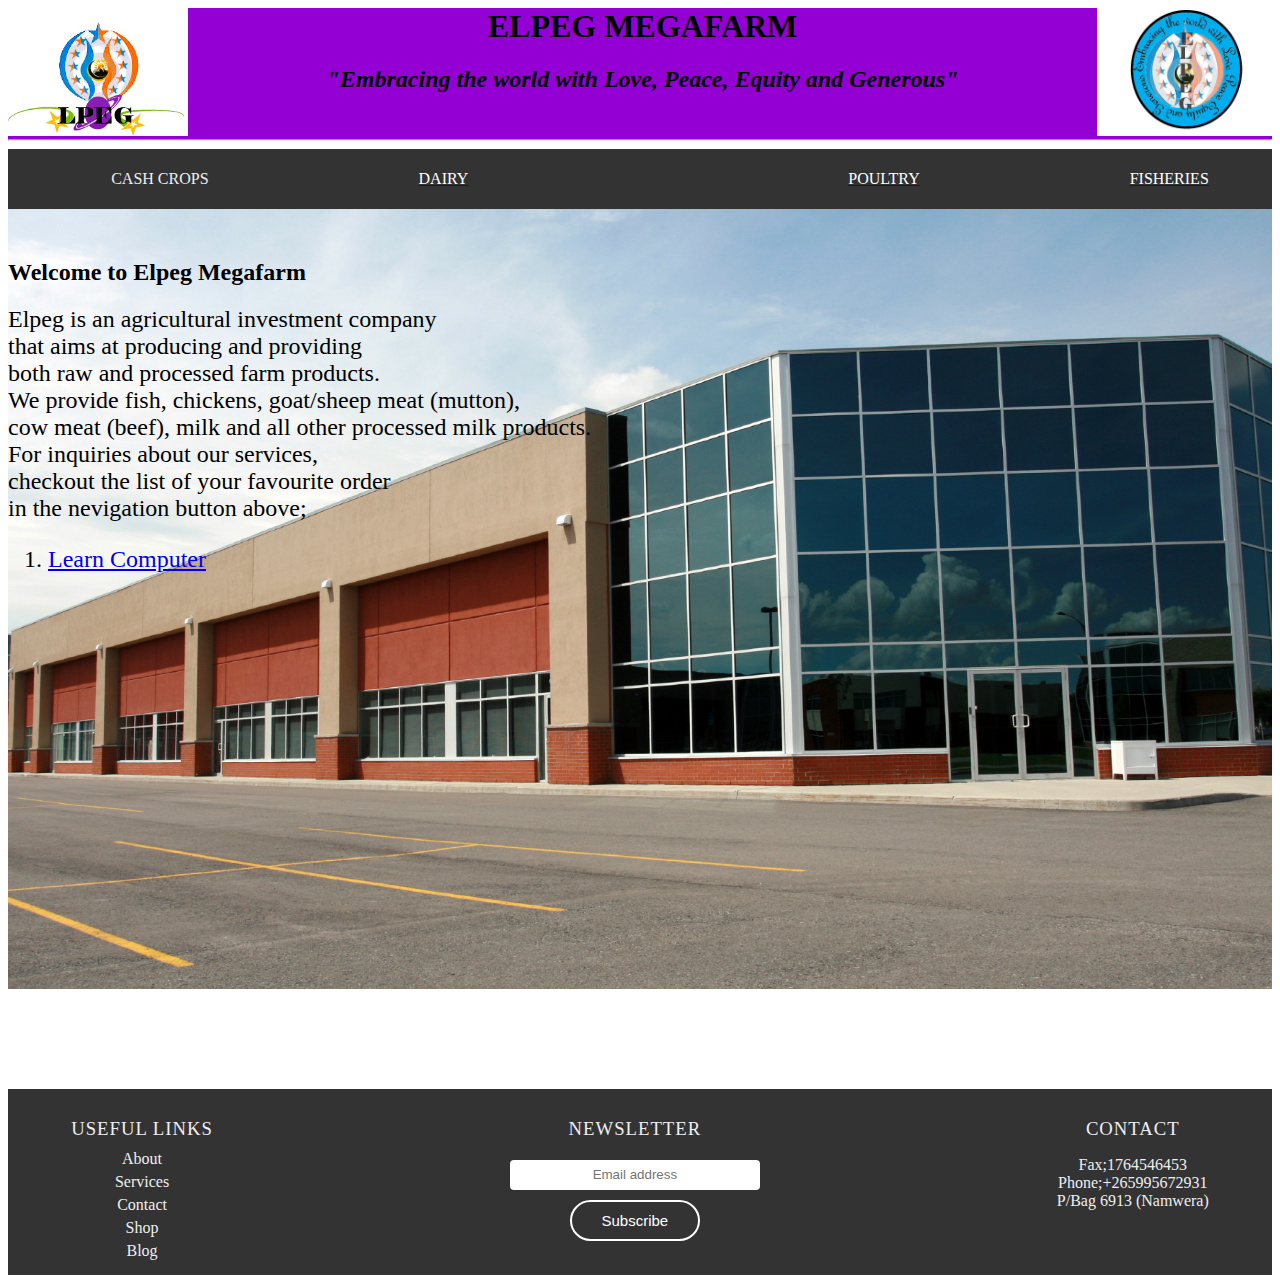
<file: Index.html>
<html>
<head>
<title>ELPEG FARM</title>
<link rel="stylesheet"href="indexcolor.css">
<link rel="stylesheet"href="indexbackground.css">
<link rel="stylesheet"href="footer.css">
<link rel="stylesheet"href="footer1.CSS">
<link src="https://kit.fontawesome.com/c4254e24a8.js" crossorigin="anonymous">

<div  id="indexheader">
<img align="left" src="logos/my logo3.jpg" hieght="190px" width="180px" alt="this is my company's logo"/><img align="right" src="logos/my logo4.jpg" height="128px" width="175px" alt="this is my company's logo"/>

<div id="font">
<h1  align="center"><strong>ELPEG MEGAFARM</strong></h1> 
<h2  align="center"><i>"Embracing the world with Love, Peace, Equity and Generous"</i></h2>
<br/>
<hr>
</div>
</div>
</head>

<div id="footer">
	<div id="col-1">
		<ul><a href="Agro-Crops.html"target=_blank>CASH CROPS</a></ul>	
	</div>

<div id="col-2">
		<ul><a href="dairy.html"target="_blank"><font color="white">DAIRY</font></a></ul>	
	</div>

	<div id="col-3">
			<ul><a href="poultry.html"target="_blank"><font color="white">POULTRY</font></a></ul>
	</div>

	<div id="col-4">
		<ul><a href="fisheries.html"target="_blank"><font color="white">FISHERIES</font></a></ul>
	</div>
</div>

<body>
<div class="background">
	<background-color: darkgrey>
<h2 align="left"><b>Welcome to Elpeg Megafarm</b></h2> 
	<font color="black"text size="5">Elpeg is an agricultural investment company<br/> that aims at producing and providing<br/> both raw and processed farm products.<br/>We provide fish, chickens, goat/sheep meat (mutton),<br/>  cow meat (beef), milk and all other processed milk products.<br/>
For inquiries about our services,<br/> checkout the list of your favourite order<br/> in the nevigation button above;</b></p>
<ol>


<li><a href="https://www.learncomputerscienceonline.com/"target="_blank">Learn Computer</a></li>
</font>
</div>
<div class="footer">
	<div class="col-1">
		<h3>USEFUL LINKS</h3>
		<a href="#">About</a>
		<a href="#">Services</a>
		<a href="#">Contact</a>
		<a href="#">Shop</a>
		<a href="#">Blog</a>
	</div>

	<div class="col-2">
		<h3>NEWSLETTER</h3>
		<form>
			<input type="Email" placeholder="Email address"required"><br>
			<button type="submit">Subscribe</button>
		</form>
	</div>

	<div class="col-3">
		<h3>CONTACT</h3>
		<P>Fax;1764546453<br>Phone;+265995672931<br>P/Bag 6913 (Namwera)</P>	
	</div>
</div>
</body>
<!--This is my first code-->
</html>
</file>
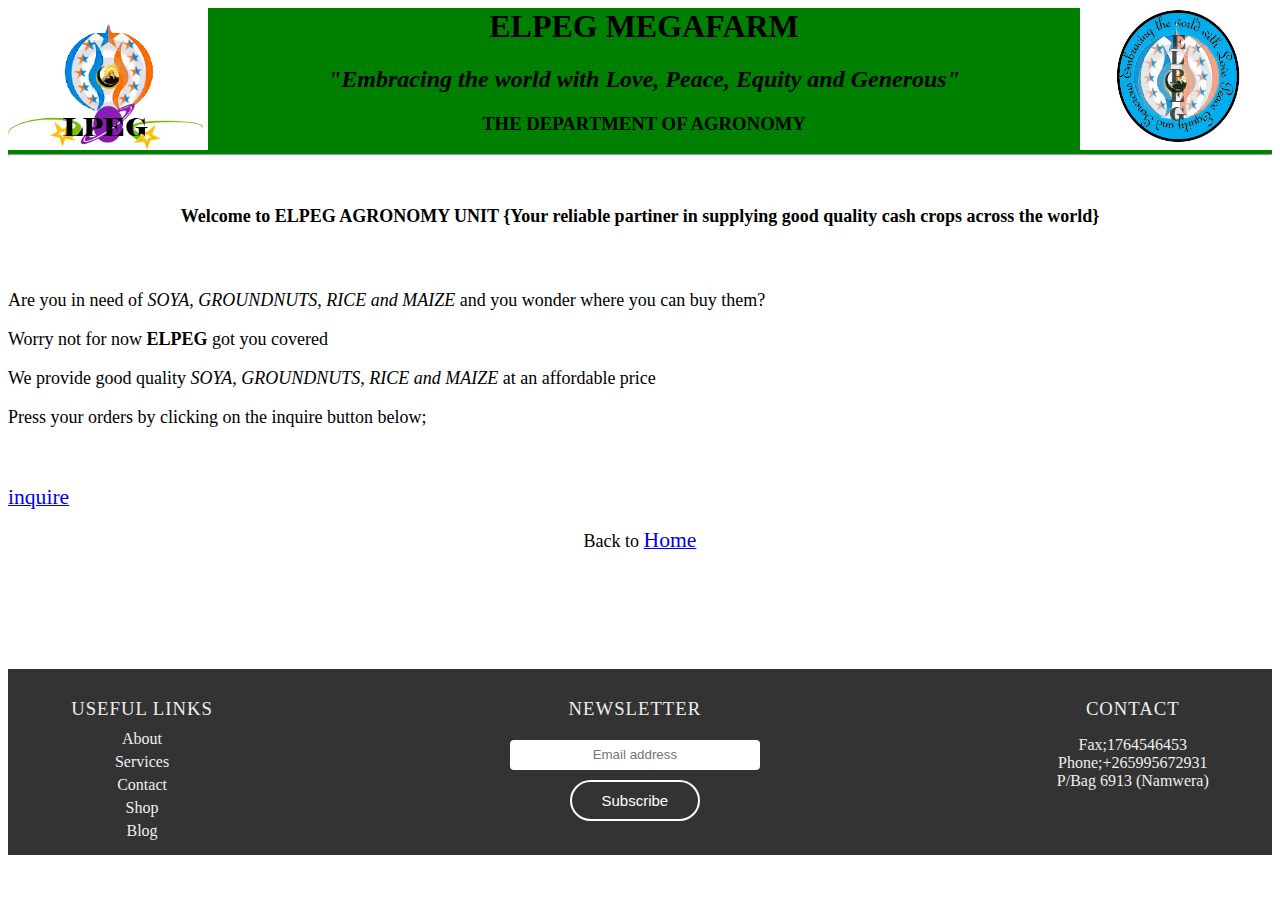
<file: Agro-Crops.html>
<html>
<head>
<title>ELPEG FARM</title>
<link rel="stylesheet"href="Agro-Cropscolor.css">
<link rel="stylesheet"href="footer.css">
<div  id="Agro-Cropsheader">
<img align="left" src="logos/my logo3.jpg" hieght="220px" width="200px" alt="this is my company's logo"/><img align="right" src="logos/my logo4.jpg" height="142px" width="192px" alt="this is my company's logo"/>

<h1 align="center"><strong>ELPEG MEGAFARM</strong></h1> 
<h2 align="center"><i>"Embracing the world with Love, Peace, Equity and Generous"</i></h2>
<h3 align="center"> THE DEPARTMENT OF AGRONOMY</h3>

</head>
<hr>
</div>
<br/>
<body bgcolor="white">
<font text size="4">
<h4 align="center"><b>Welcome to ELPEG AGRONOMY UNIT {Your reliable partiner in supplying good quality cash crops across the world}</b></h4>
<br/>
<p>Are you in need of <i>SOYA, GROUNDNUTS, RICE and MAIZE</i> and you wonder where you can buy them?</p>
<p>Worry not for now <b>ELPEG</b> got you covered</P>
<p>We provide good quality <i>SOYA, GROUNDNUTS, RICE and MAIZE</i> at an affordable price</p>
<p>Press your orders by clicking on the inquire button below;</p>
<br/>
<p><a href="Cropsales.html"target="_blank"><big>inquire</big></a></p>
<p align="center">Back to <a href="Index.html"target="_blank"><big>Home</big></a></font> 
<div class="footer">
	<div class="col-1">
		<h3>USEFUL LINKS</h3>
		<a href="#">About</a>
		<a href="#">Services</a>
		<a href="#">Contact</a>
		<a href="#">Shop</a>
		<a href="#">Blog</a>
	</div>

	<div class="col-2">
		<h3>NEWSLETTER</h3>
		<form>
			<input type="Email" placeholder="Email address"required"><br>
			<button type="submit">Subscribe</button>
		</form>
	</div>

	<div class="col-3">
		<h3>CONTACT</h3>
		<P>Fax;1764546453<br>Phone;+265995672931<br>P/Bag 6913 (Namwera)</P>	
	</div>
</div>
</body>
<!--This is my fisheries code-->
</html>
</file>
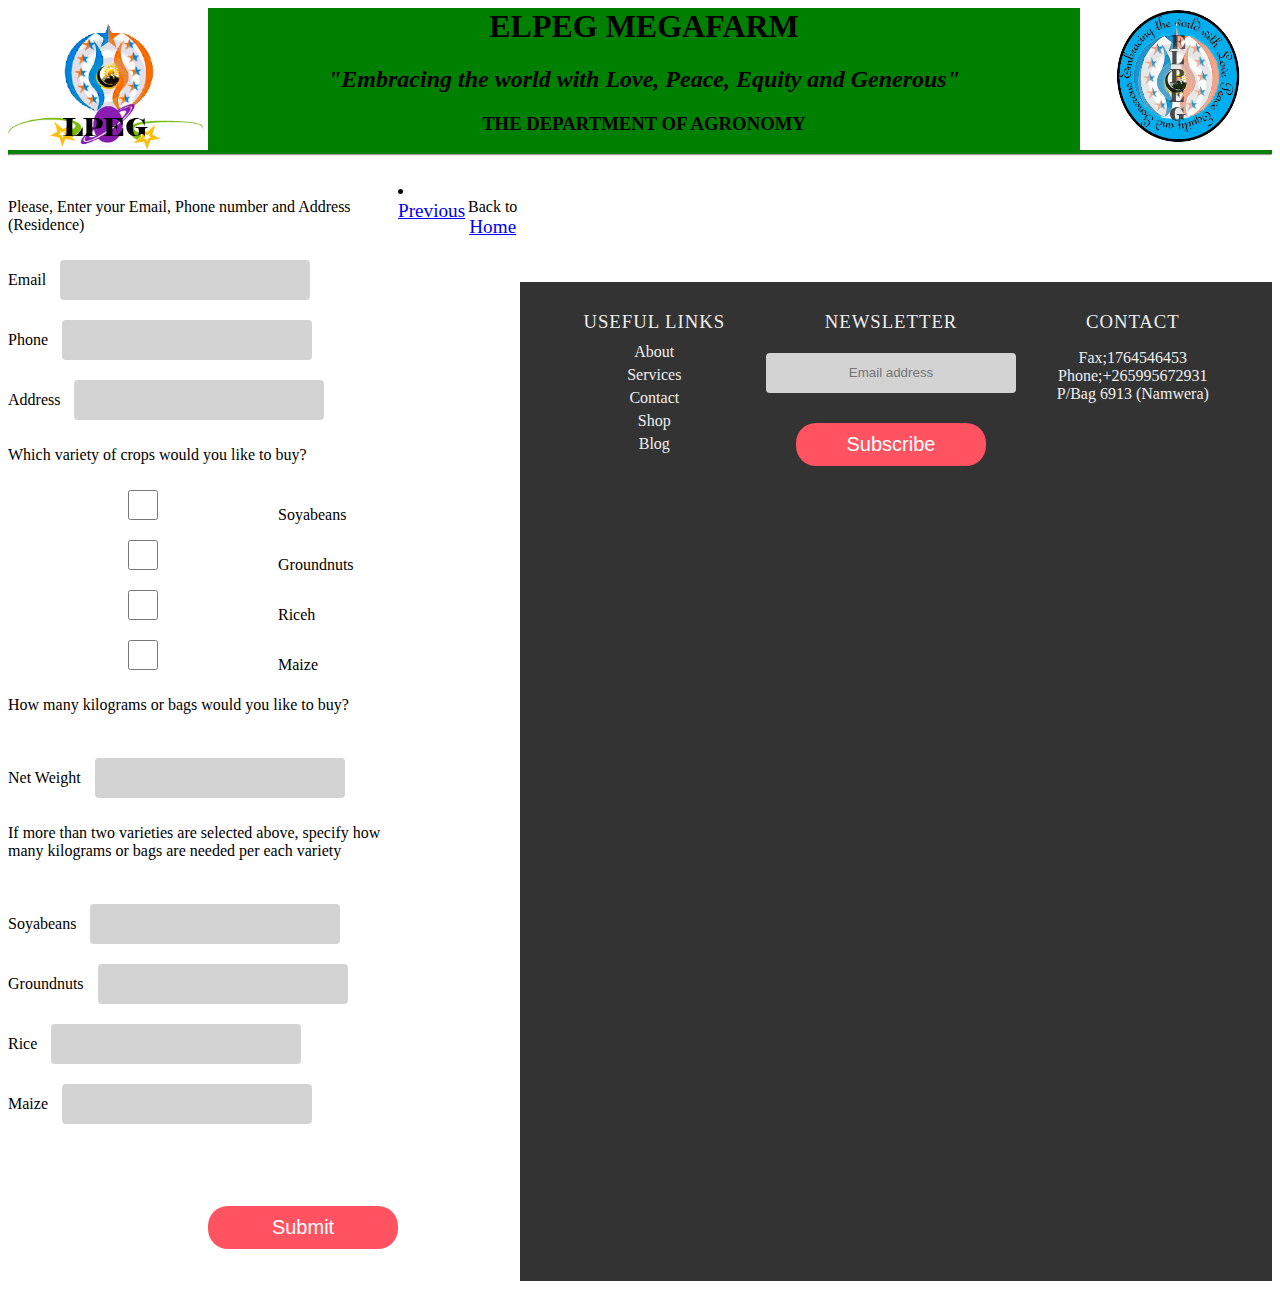
<file: Cropbuy.html>
<html>
<head>
<title>ELPEG FARM</title>
<link rel="stylesheet"href="Agro-Cropscolor.css">
<link rel="stylesheet"href="footer.css">
<link rel="stylesheet"href="cropform.css">
<div  id="Agro-Cropsheader">
<img align="left" src="logos/my logo3.jpg" hieght="220px" width="200px" alt="this is my company's logo"/><img align="right" src="logos/my logo4.jpg" height="142px" width="192px" alt="this is my company's logo"/>

<h1 align="center"><strong>ELPEG MEGAFARM</strong></h1> 
<h2 align="center"><i>"Embracing the world with Love, Peace, Equity and Generous"</i></h2>
<h3 align="center"> THE DEPARTMENT OF AGRONOMY</h3>

</head>
<hr>
</div>
<br/>
<div class="container">
<form onsubmit="sendEmail(); reset(); return false;">
<p>Please, Enter your Email, Phone number and Address (Residence)<p/>Email
	<input type="text" name="Email"/><br/>Phone
	<input type="number" name="Phone number"/><br/>Address
	<input type="general" name="Address"/>
<p>Which variety of crops would you like to buy?</p>
	<input type="checkbox" name="Soyabeans" value="1"/>Soyabeans<br/>
	<input type="checkbox" name="Groundnuts" value="2"/>Groundnuts<br/>
	<input type="checkbox" name="Rice" value="3"/>Riceh<br/>
	<input type="checkbox" name="Maize" value="3"/>Maize<br/>
<p>How many kilograms or bags would you like to buy?</p><br/>Net Weight
<input type="number" name="kilograms"/> 
<p>If more than two varieties are selected above, specify how many kilograms or bags are needed per each variety</p><br/>Soyabeans
<input type="number" name="kilograms"/><br/>Groundnuts
<input type="number" name="kilograms"/><br/>Rice
<input type="number" name="kilograms"/><br/>Maize
<input type="number" name="kilograms"/><br/>
<br/>
<br/>
<p align="right"><button type="Submit"/>Submit</button></p>
</form>
	<script src=" https://smtpjs.com/v3/smtp.js"></script>
<script>
	function sendEmail(){
		Email.send({
    Host : "smtp.gmail.com",
    Username : "jhemsab5@gmail.com",
    Password : "esbi@401k",
    To : 'Elpegmalawi@yahoo.com',
    From : document.getElementById("email").value,
    Subject : "New Sale Envoice",
    Body : "Name: " +document.getElementById("name").value
           + "<br> Email: " +document.getElementById("email").value 
           + "<br> Phone no: " +document.getElementById("Phone").value
           + "<br> Message: " +document.getElementById("message").value
}).then(
  message => alert("Message Sent Succesfully)
  );
	}
</script>
<br/>
<li><a href="Cropsales.html"target="_blank"><big>Previous</big></a></li>
<p align="center">Back to <a href="index.html"target="_blank"><big>Home</big></a></p>


<div class="footer">
	<div class="col-1">
		<h3>USEFUL LINKS</h3>
		<a href="#">About</a>
		<a href="#">Services</a>
		<a href="#">Contact</a>
		<a href="#">Shop</a>
		<a href="#">Blog</a>
	</div>

	<div class="col-2">
		<h3>NEWSLETTER</h3>
		<form>
			<input type="Email" placeholder="Email address"required"><br>
			<button type="submit">Subscribe</button>
		</form>
	</div>

	<div class="col-3">
		<h3>CONTACT</h3>
		<P>Fax;1764546453<br>Phone;+265995672931<br>P/Bag 6913 (Namwera)</P>	
	</div>
</div>
</body>
<!--This is my fisheries code-->
</html>
</file>
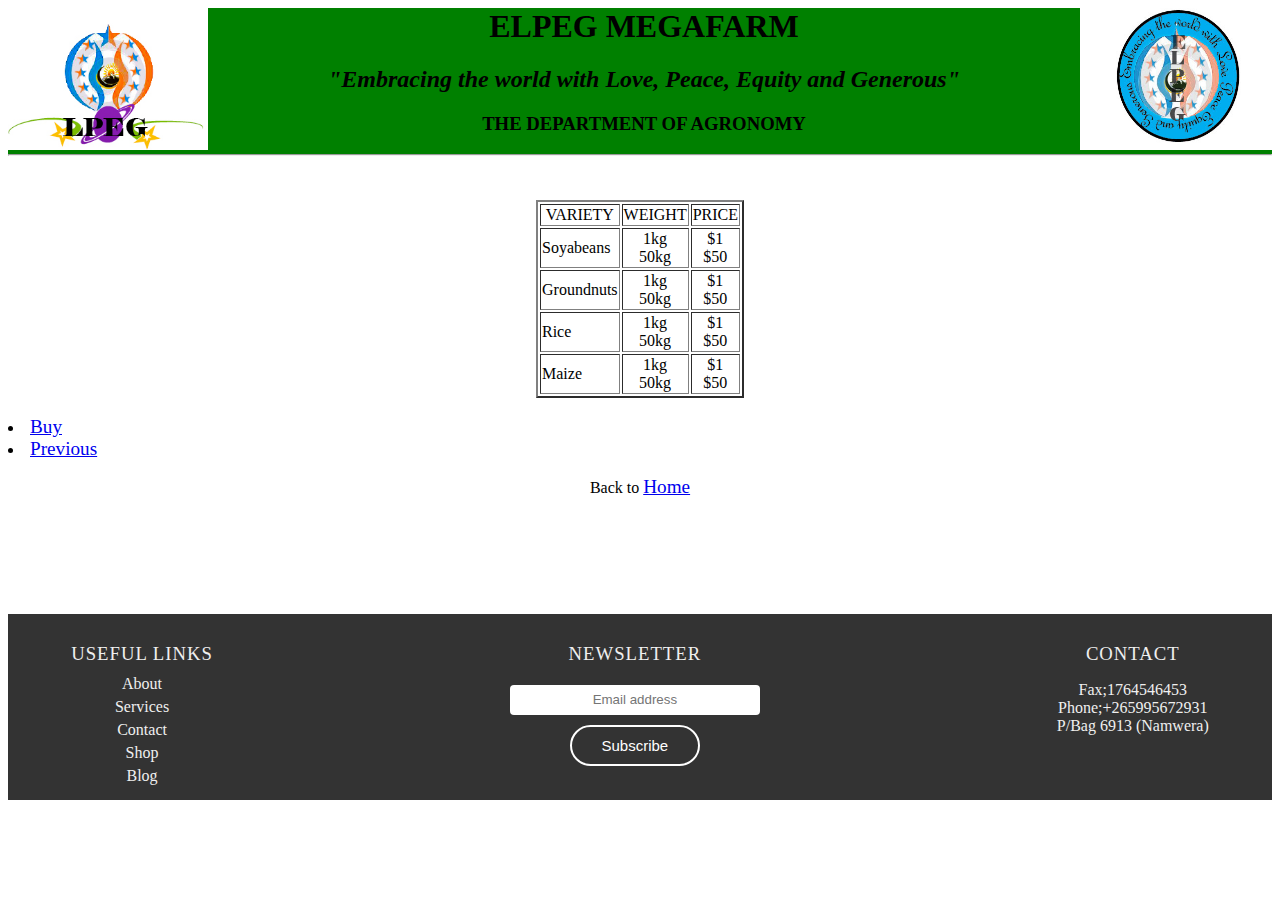
<file: Cropsales.html>
<html>
<head>
<title>ELPEG FARM</title>
<link rel="stylesheet"href="Agro-Cropscolor.css">
<link rel="stylesheet"href="footer.css">
<div  id="Agro-Cropsheader">
<img align="left" src="logos/my logo3.jpg" hieght="220px" width="200px" alt="this is my company's logo"/><img align="right" src="logos/my logo4.jpg" height="142px" width="192px" alt="this is my company's logo"/>

<h1 align="center"><strong>ELPEG MEGAFARM</strong></h1> 
<h2 align="center"><i>"Embracing the world with Love, Peace, Equity and Generous"</i></h2>
<h3 align="center"> THE DEPARTMENT OF AGRONOMY</h3>

</head>
<hr>
</div>
<br/>
<br/>
<font text size="4">
<table align="center" border="2">
	<tr>
		<td align="center">VARIETY</td>
		<td align="center">WEIGHT</td>
		<td align="center">PRICE</td>
	</tr>
	<tr>
		<td>Soyabeans</td>
		<td align="center">1kg<br/>50kg</td>
		<td align="center">$1<br/>$50</td>

	</tr>
	<tr>
		<td>Groundnuts</td>
		<td align="center">1kg<br/>50kg</td>
		<td align="center">$1<br/>$50</td>

	</tr>
	<tr>
		<td>Rice</td>
		<td align="center">1kg<br/>50kg</td>
		<td align="center">$1<br/>$50</td>

	</tr>
	<tr>
		<td>Maize</td>
		<td align="center">1kg<br/>50kg</td>
		<td align="center">$1<br/>$50</td>
	</tr>
</table>
</font>
<br/>
<li><a href="Cropbuy.html" target="_blank"><big>Buy</big></a></li>
<li><a href="Agro-crops.html"target="_blank"><big>Previous</big></a></li>
<p align="center">Back to <a href="Index.html"target="_blank"><big>Home</big></a></p>


<div class="footer">
	<div class="col-1">
		<h3>USEFUL LINKS</h3>
		<a href="#">About</a>
		<a href="#">Services</a>
		<a href="#">Contact</a>
		<a href="#">Shop</a>
		<a href="#">Blog</a>
	</div>

	<div class="col-2">
		<h3>NEWSLETTER</h3>
		<form>
			<input type="Email" placeholder="Email address"required"><br>
			<button type="submit">Subscribe</button>
		</form>
	</div>

	<div class="col-3">
		<h3>CONTACT</h3>
		<P>Fax;1764546453<br>Phone;+265995672931<br>P/Bag 6913 (Namwera)</P>	
	</div>
</div>
</body>
<!--This is my fisheries code-->
</html>
</file>
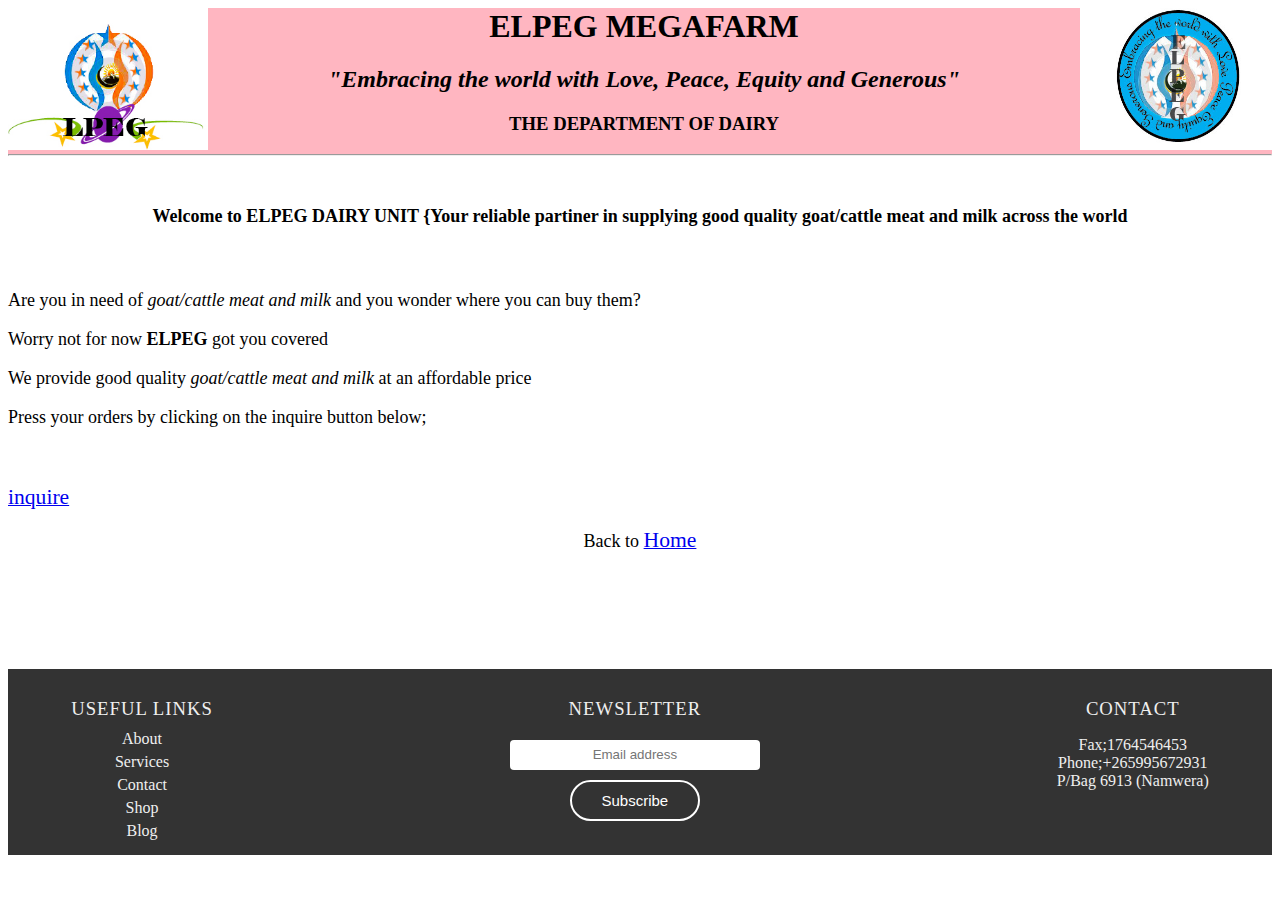
<file: dairy.html>
<html>
<head>
<title>ELPEG FARM</title>
<link rel="stylesheet"href="dairycolor.css">
<link rel="stylesheet"href="footer.css">
<div  id="dairyheader">
<img align="left" src="logos/my logo3.jpg" hieght="220px" width="200px" alt="this is my company's logo"/><img align="right" src="logos/my logo4.jpg" height="142px" width="192px" alt="this is my company's logo"/>

<h1 align="center"><strong>ELPEG MEGAFARM</strong></h1> 
<h2 align="center"><i>"Embracing the world with Love, Peace, Equity and Generous"</i></h2>
<h3 align="center">THE DEPARTMENT OF DAIRY</h3>

</head>
<hr>
</div>
<br/>
<font text size="4">
<h4 align="center" <b>Welcome to ELPEG DAIRY UNIT {Your reliable partiner in supplying good quality goat/cattle meat and milk across the world</b></h4>
<br/>
<p>Are you in need of <i>goat/cattle meat and milk</i> and you wonder where you can buy them?</p>
<p>Worry not for now <b>ELPEG</b> got you covered</P>
<p>We provide good quality <i> goat/cattle meat and milk</i> at an affordable price</p>
<p>Press your orders by clicking on the inquire button below;</p>
<br/>
<p><a href="dairysales.html"target="_blank"><big>inquire</big></a></p>
 <p align="center">Back to <a href="Index.html"target="_blank"><big>Home</big></a></font>
 	<div class="footer">
	<div class="col-1">
		<h3>USEFUL LINKS</h3>
		<a href="#">About</a>
		<a href="#">Services</a>
		<a href="#">Contact</a>
		<a href="#">Shop</a>
		<a href="#">Blog</a>
	</div>

	<div class="col-2">
		<h3>NEWSLETTER</h3>
		<form>
			<input type="Email" placeholder="Email address"required"><br>
			<button type="submit">Subscribe</button>
		</form>
	</div>

	<div class="col-3">
		<h3>CONTACT</h3>
		<P>Fax;1764546453<br>Phone;+265995672931<br>P/Bag 6913 (Namwera)</P>	
	</div>
</div>
</body>
<!--This is my dairy code-->
</html>
</file>
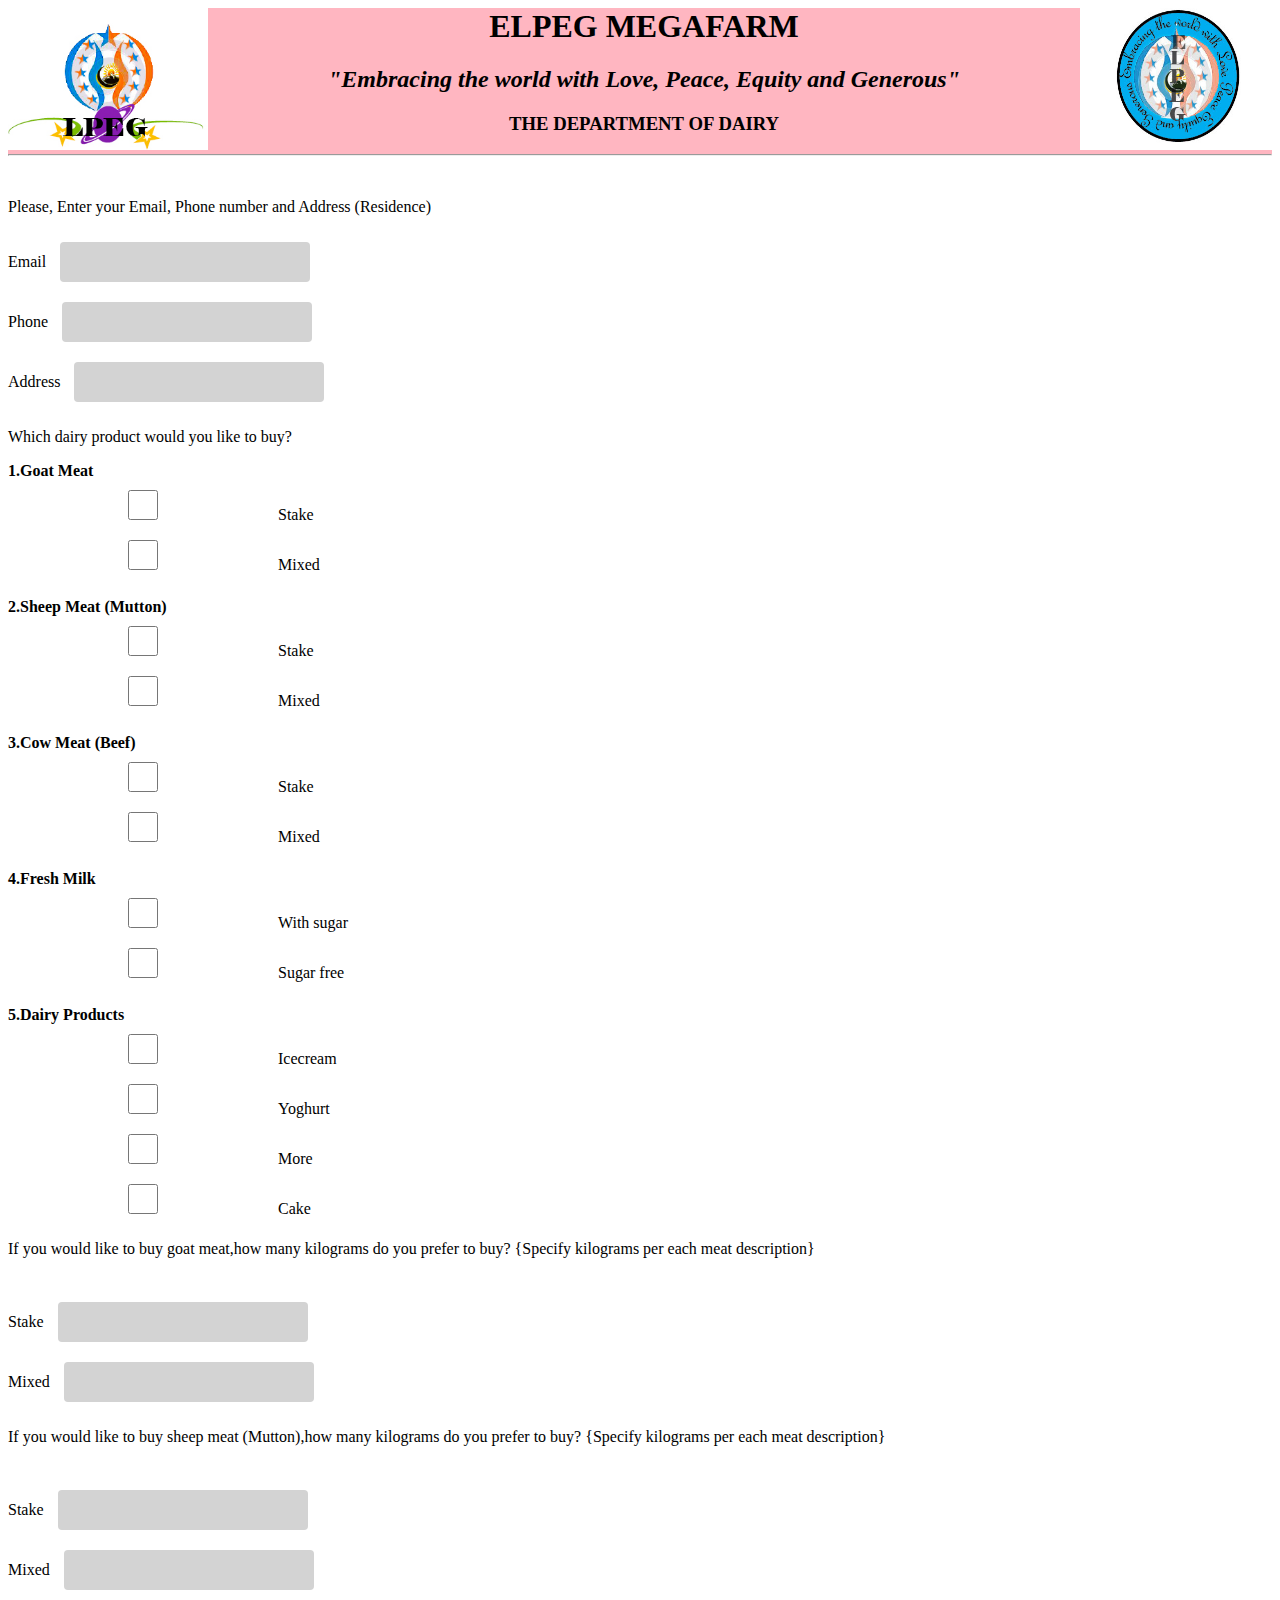
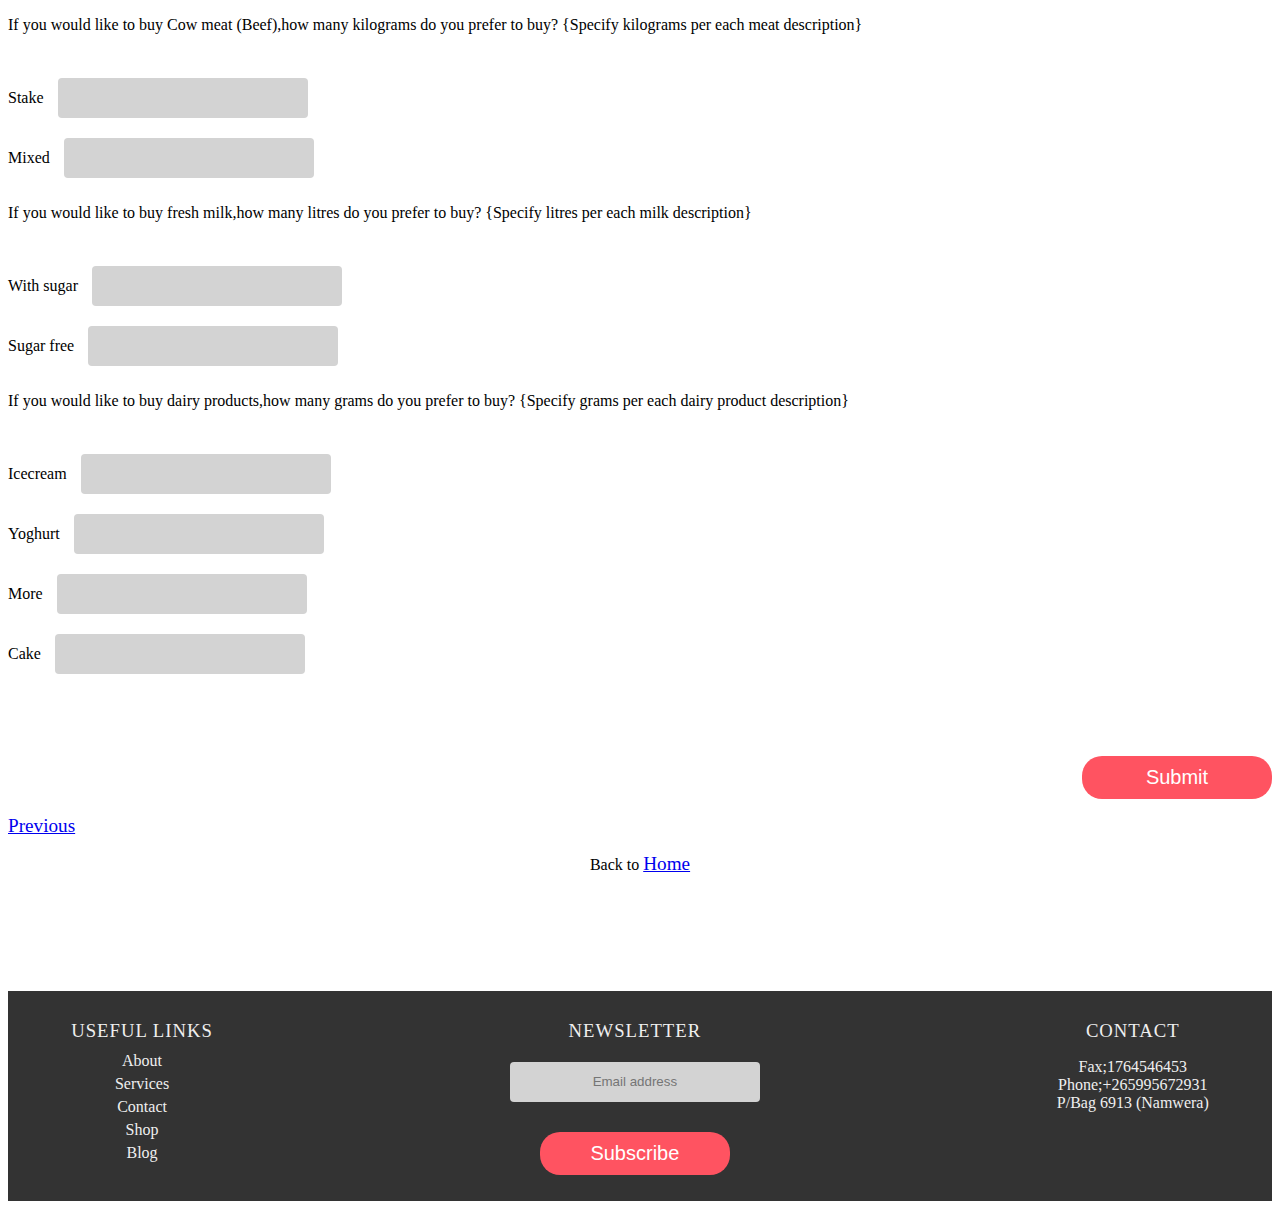
<file: dairybuy.html>
<html>
<head>
<title>ELPEG FARM</title>
<link rel="stylesheet"href="dairycolor.css">
<link rel="stylesheet"href="footer.css">
<link rel="stylesheet"href="cropform.css">
<div  id="dairyheader">
<img align="left" src="logos/my logo3.jpg" hieght="220px" width="200px" alt="this is my company's logo"/><img align="right" src="logos/my logo4.jpg" height="142px" width="192px" alt="this is my company's logo"/>

<h1 align="center"><strong>ELPEG MEGAFARM</strong></h1> 
<h2 align="center"><i>"Embracing the world with Love, Peace, Equity and Generous"</i></h2>
<h3 align="center">THE DEPARTMENT OF DAIRY</h3>

</head>
<hr>
</div>
<br/>
<form onsubmit="sendEmail(); reset(); return false;">
<p>Please, Enter your Email, Phone number and Address (Residence)<p/>Email
	<input type="text" name="Email"/><br/>Phone
	<input type="number" name="Phone number"/><br/>Address
	<input type="general" name="Address"/>
<p>Which dairy product would you like to buy?</p><b>1.Goat Meat</b><br/>
	<input type="checkbox" name="Goat Meat" value="1"/>Stake<br/>
	<input type="checkbox" name="Goat Meat" value="2"/>Mixed<br/><br/><b>2.Sheep Meat (Mutton)</b><br/>
	<input type="checkbox" name="Sheep meat (Mutton)" value="1"/>Stake<br/>
	<input type="checkbox" name="Sheep meat (Mutton)" value="2"/>Mixed<br/><br/><b>3.Cow Meat (Beef)</b><br/>
	<input type="checkbox" name="Cow meat (Beef)" value="1"/>Stake<br/>
	<input type="checkbox" name="Cow meat (Beef)" value="2"/>Mixed<br/><br/><b>4.Fresh Milk</b><br/>
	<input type="checkbox" name="Fresh milk" value="1"/>With sugar<br/>
	<input type="checkbox" name="Fresh milk" value="2"/>Sugar free<br/><br/><b>5.Dairy Products</b><br/>
	<input type="checkbox" name="Dairy products" value="1"/>Icecream<br/>
	<input type="checkbox" name="Dairy products" value="2"/>Yoghurt<br/>
	<input type="checkbox" name="Dairy product" value="3"/>More<br/>
	<input type="checkbox" name="Dairy product" value="4"/>Cake<br/>
<p>If you would like to buy goat meat,how many kilograms do you prefer to buy? {Specify kilograms per each meat description}</p><br/>Stake
<input type="number" name="kilograms"/><br/>Mixed
<input type="number" name="kilograms"/>
<p>If you would like to buy sheep meat (Mutton),how many kilograms do you prefer to buy? {Specify kilograms per each meat description}</p><br/>Stake
<input type="number" name="kilograms"/><br/>Mixed
<input type="number" name="kilograms"/><br/>
<p>If you would like to buy Cow meat (Beef),how many kilograms do you prefer to buy? {Specify kilograms per each meat description}</p><br/>Stake
<input type="number" name="kilograms"/><br/>Mixed
<input type="number" name="kilograms"/><br/>
<p>If you would like to buy fresh milk,how many litres do you prefer to buy? {Specify litres per each milk description}</p><br/>With sugar
<input type="number" name="litres"/><br/>Sugar free
<input type="number" name="litres"/><br/>
<p>If you would like to buy dairy products,how many grams do you prefer to buy? {Specify grams per each dairy product description}</p><br/>Icecream
<input type="number" name="grams"/><br/>Yoghurt
<input type="number" name="grams"/><br/>More
<input type="number" name="grams"/><br/>Cake
<input type="number" name="grams"/><br/>
<br/>
<br/>
<p align="right"><button type="Submit"/>Submit</button></p>
</form>

<script src=" https://smtpjs.com/v3/smtp.js"></script>
<script>
	function sendEmail(){
		Email.send({
    Host : "smtp.gmail.com",
    Username : "jhemsab5@gmail.com",
    Password : "esbi@401k",
    To : 'Elpegmalawi@yahoo.com',
    From : document.getElementById("email").value,
    Subject : "New Sale Envoice",
    Body : "Name: " +document.getElementById("name").value
           + "<br> Email: " +document.getElementById("email").value 
           + "<br> Phone no: " +document.getElementById("Phone").value
           + "<br> Message: " +document.getElementById("message").value
}).then(
  message => alert("Message Sent Succesfully)
  );
	}
</script>

<p><a href="dairysales.html"target="_blank"><big>Previous</big></a></p>
 <p align="center">Back to <a href="index.html"target="_blank"><big>Home</big></a></p>
 <div class="footer">
	<div class="col-1">
		<h3>USEFUL LINKS</h3>
		<a href="#">About</a>
		<a href="#">Services</a>
		<a href="#">Contact</a>
		<a href="#">Shop</a>
		<a href="#">Blog</a>
	</div>

	<div class="col-2">
		<h3>NEWSLETTER</h3>
		<form>
			<input type="Email" placeholder="Email address"required"><br>
			<button type="submit">Subscribe</button>
		</form>
	</div>

	<div class="col-3">
		<h3>CONTACT</h3>
		<P>Fax;1764546453<br>Phone;+265995672931<br>P/Bag 6913 (Namwera)</P>	
	</div>
</div>
 </body>
</html>
</file>
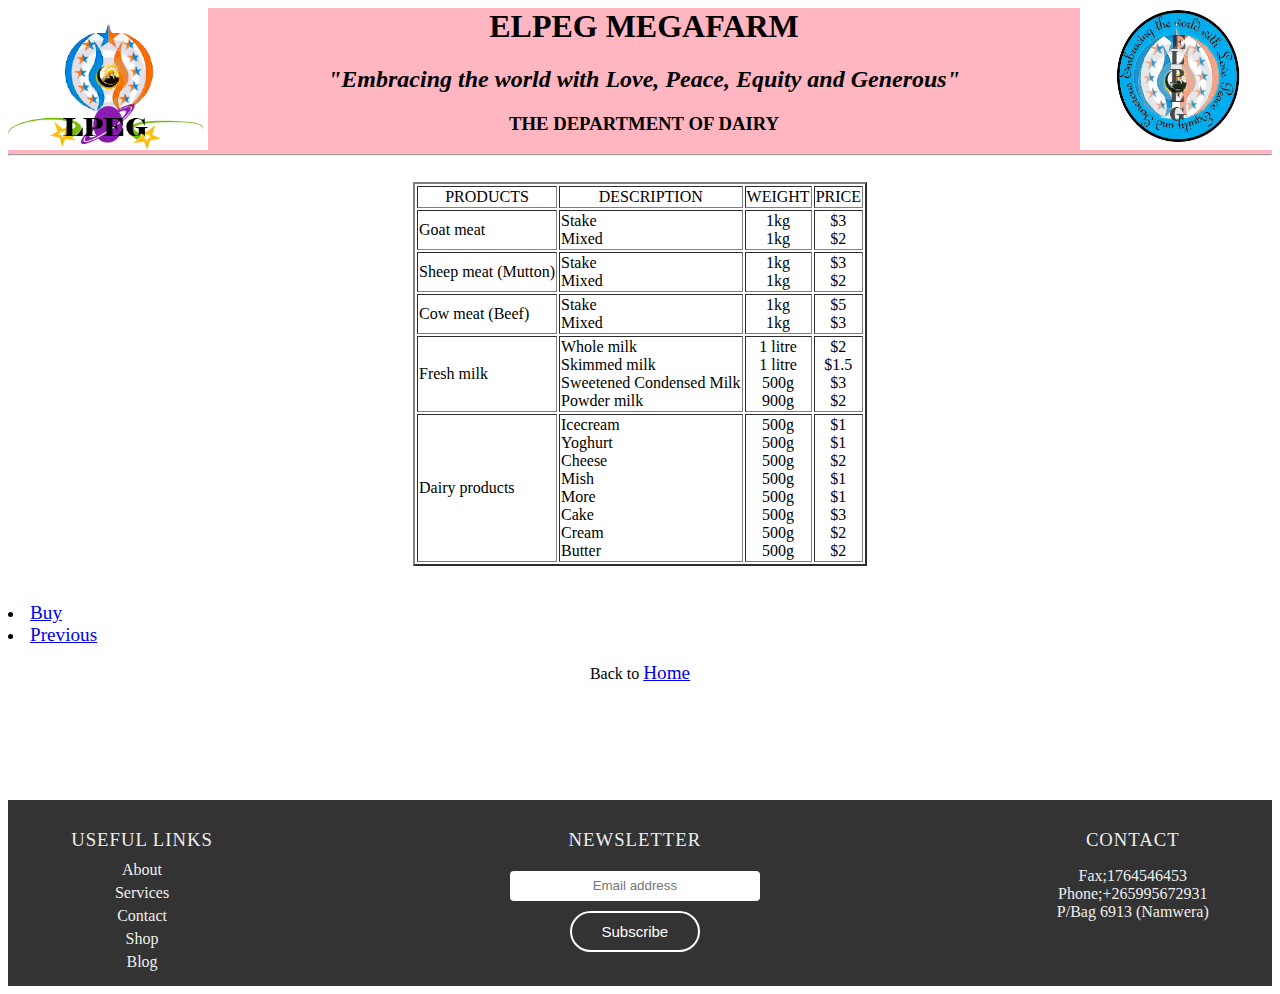
<file: dairysales.html>
<html>
<head>
<title>ELPEG FARM</title>
<link rel="stylesheet"href="dairycolor.css">
<link rel="stylesheet"href="footer.css">
<div  id="dairyheader">
<img align="left" src="logos/my logo3.jpg" hieght="220px" width="200px" alt="this is my company's logo"/><img align="right" src="logos/my logo4.jpg" height="142px" width="192px" alt="this is my company's logo"/>

<h1 align="center"><strong>ELPEG MEGAFARM</strong></h1> 
<h2 align="center"><i>"Embracing the world with Love, Peace, Equity and Generous"</i></h2>
<h3 align="center">THE DEPARTMENT OF DAIRY</h3>

</head>
<hr>
</div>
<br/>
<font text size="4">
<table align="center" border="2">
	<tr>
		<td align="center">PRODUCTS</td>
		<td align="center">DESCRIPTION</td>
		<td align="center">WEIGHT</td>
		<td align="center">PRICE</td>
	</tr>
	<tr>
		<td>Goat meat</td>
		<td>Stake<br/>Mixed</td>
		<td align="center">1kg<br/>1kg</td>
		<td align="center">$3<br/>$2</td>
	</tr>
	<tr>
		<td>Sheep meat (Mutton)</td>
		<td>Stake<br/>Mixed</td>
		<td align="center">1kg<br/>1kg</td>
		<td align="center">$3<br/>$2</td>
	</tr>
	<tr>
		<td>Cow meat (Beef)</td>
		<td>Stake<br/>Mixed</td>
		<td align="center">1kg<br/>1kg</td>
		<td align="center">$5<br/>$3</td>
	</tr>
	<tr>
		<td>Fresh milk</td>
		<td>Whole milk<br/>Skimmed milk<br/>Sweetened Condensed Milk<br/>Powder milk</td>
		<td align="center">1 litre<br/>1 litre<br/>500g<br/>900g</td>
		<td align="center">$2<br/>$1.5<br/>$3<br/>$2</td>
	</tr>
	<tr>
		<td>Dairy products</td>
		<td>Icecream<br/>Yoghurt<br/>Cheese<br/>Mish<br/>More<br/>Cake<br/>Cream<br/>Butter</td>
		<td align="center">500g<br/>500g<br/>500g<br/>500g<br/>500g<br/>500g<br/>500g<br/>500g</td>
		<td align="center">$1<br/>$1<br/>$2<br/>$1<br/>$1<br/>$3<br/>$2<br/>$2</td>
	</tr>
</table>
</font>
<br/>
<br/>
<li><a href="dairybuy.html" target="_blank"><big>Buy</big></a></li>
<li><a href="dairy.html"target="_blank"><big>Previous</big></a></li>
 <p align="center">Back to <a href="Index.html"target="_blank"><big>Home</big></a></p>
 <div class="footer">
	<div class="col-1">
		<h3>USEFUL LINKS</h3>
		<a href="#">About</a>
		<a href="#">Services</a>
		<a href="#">Contact</a>
		<a href="#">Shop</a>
		<a href="#">Blog</a>
	</div>

	<div class="col-2">
		<h3>NEWSLETTER</h3>
		<form>
			<input type="Email" placeholder="Email address"required"><br>
			<button type="submit">Subscribe</button>
		</form>
	</div>

	<div class="col-3">
		<h3>CONTACT</h3>
		<P>Fax;1764546453<br>Phone;+265995672931<br>P/Bag 6913 (Namwera)</P>	
	</div>
</div>
</body>
</html>
</file>
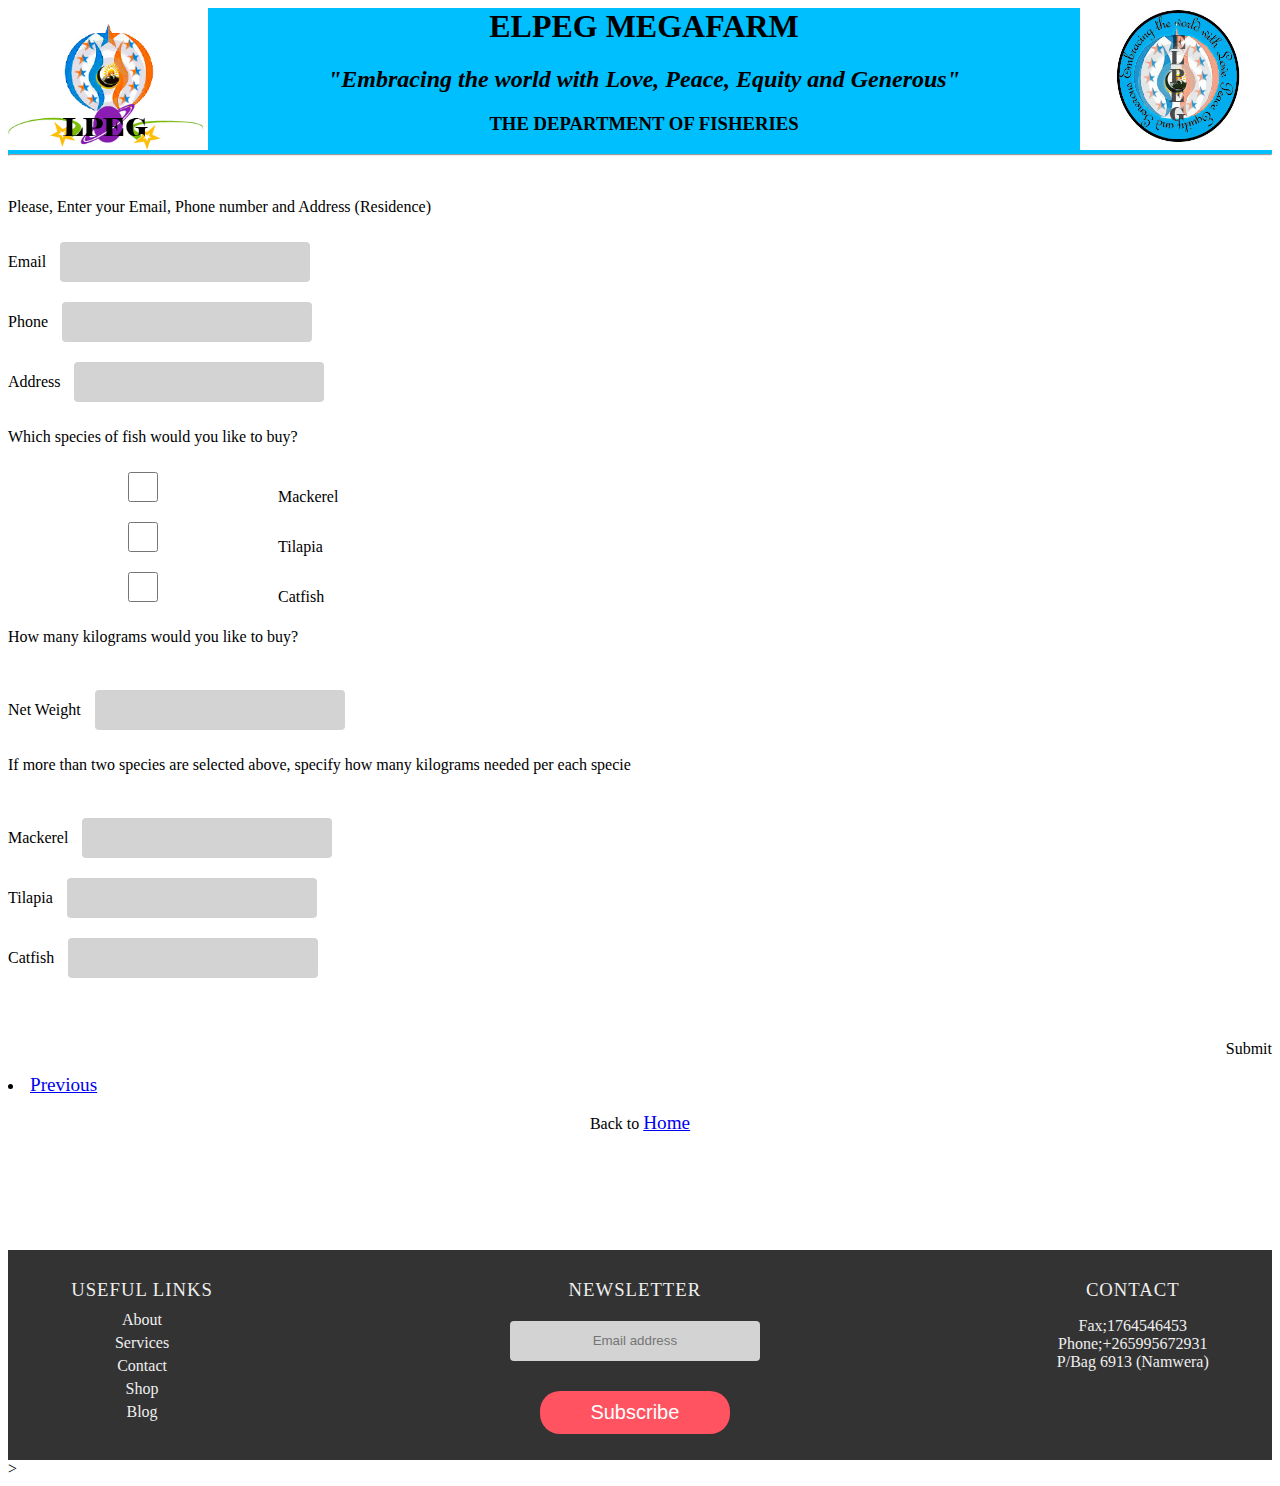
<file: fishbuy.html>
<html>
<head>
<title>ELPEG FARM</title>
<link rel="stylesheet"href="fishcolor.css">
<link rel="stylesheet"href="footer.css">
<link rel="stylesheet"href="cropform.css">
<div  id="fishheader">
<img align="left" src="logos/my logo3.jpg" hieght="220px" width="200px" alt="this is my company's logo"/><img align="right" src="logos/my logo4.jpg" height="142px" width="192px" alt="this is my company's logo"/>

<h1 align="center"><strong>ELPEG MEGAFARM</strong></h1> 
<h2 align="center"><i>"Embracing the world with Love, Peace, Equity and Generous"</i></h2>
<h3 align="center"> THE DEPARTMENT OF FISHERIES</h3>

</head>
<hr>
</div>
<br/>
<form action="jhemsab5@gmail.com" method="post">
<p>Please, Enter your Email, Phone number and Address (Residence)<p/>Email
	<input type="text" name="Email"/><br/>Phone
	<input type="number" name="Phone number"/><br/>Address
	<input type="general" name="Address"/>
<p>Which species of fish would you like to buy?</p>
	<input type="checkbox" name="Mackerel" value="1"/>Mackerel<br/>
	<input type="checkbox" name="Tilapia" value="2"/>Tilapia<br/>
	<input type="checkbox" name="Catfish" value="3"/>Catfish<br/>
<p>How many kilograms would you like to buy?</p><br/>Net Weight
<input type="number" name="kilograms"/> 
<p>If more than two species are selected above, specify how many kilograms needed per each specie</p><br/>Mackerel
<input type="number" name="kilograms"/><br/>Tilapia
<input type="number" name="kilograms"/><br/>Catfish
<input type="number" name="kilograms"/><br/>
<br/>
<br/>
<p align="right"><buttoni type="Submit"/>Submit</buttoni></p>
</form>
<li><a href="fishsales.html"target="_blank"><big>Previous</big></a></li>
<p align="center">Back to <a href="index.html"target="_blank"><big>Home</big></a></p>
<div class="footer">
	<div class="col-1">
		<h3>USEFUL LINKS</h3>
		<a href="#">About</a>
		<a href="#">Services</a>
		<a href="#">Contact</a>
		<a href="#">Shop</a>
		<a href="#">Blog</a>
	</div>

	<div class="col-2">
		<h3>NEWSLETTER</h3>
		<form>
			<input type="Email" placeholder="Email address"required"><br>
			<button type="submit">Subscribe</button>
		</form>
	</div>

	<div class="col-3">
		<h3>CONTACT</h3>
		<P>Fax;1764546453<br>Phone;+265995672931<br>P/Bag 6913 (Namwera)</P>	
	</div>
</div>
</body>
</html>>
</file>
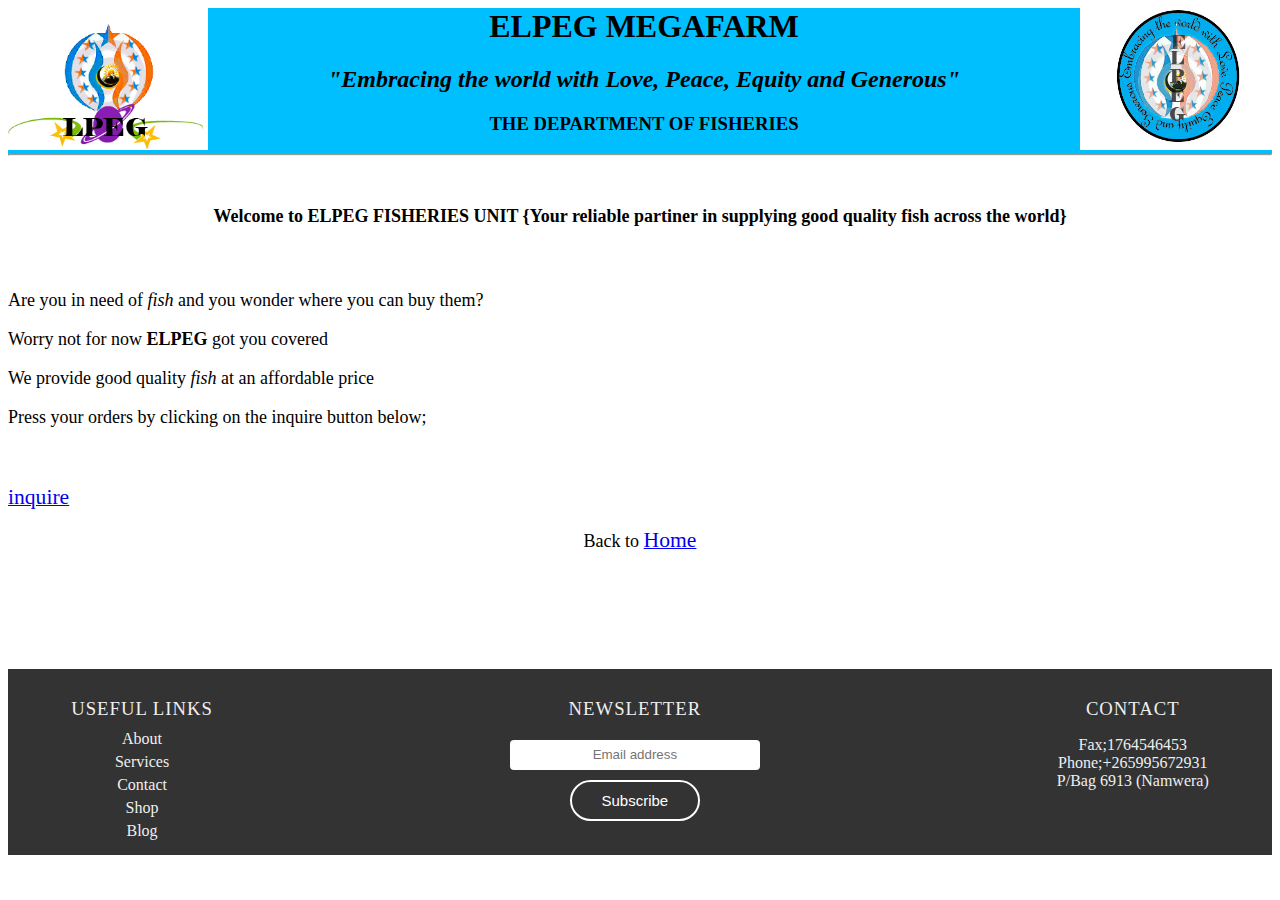
<file: fisheries.html>
<html>
<head>
<title>ELPEG FARM</title>
<link rel="stylesheet"href="fishcolor.css">
<link rel="stylesheet"href="footer.css">
<div  id="fishheader">
<img align="left" src="logos/my logo3.jpg" hieght="220px" width="200px" alt="this is my company's logo"/><img align="right" src="logos/my logo4.jpg" height="142px" width="192px" alt="this is my company's logo"/>

<h1 align="center"><strong>ELPEG MEGAFARM</strong></h1> 
<h2 align="center"><i>"Embracing the world with Love, Peace, Equity and Generous"</i></h2>
<h3 align="center"> THE DEPARTMENT OF FISHERIES</h3>

</head>
<hr>
</div>
<br/>
<body bgcolor="white">
<font text size="4">
<h4 align="center"><b>Welcome to ELPEG FISHERIES UNIT {Your reliable partiner in supplying good quality fish across the world}</b></h4>
<br/>
<p>Are you in need of <i>fish</i> and you wonder where you can buy them?</p>
<p>Worry not for now <b>ELPEG</b> got you covered</P>
<p>We provide good quality <i>fish</i> at an affordable price</p>
<p>Press your orders by clicking on the inquire button below;</p>
<br/>
<p><a href="fishsales.html"target="_blank"><big>inquire</big></a></p>
<p align="center">Back to <a href="Index.html"target="_blank"><big>Home</big></a></font> 
<div class="footer">
	<div class="col-1">
		<h3>USEFUL LINKS</h3>
		<a href="#">About</a>
		<a href="#">Services</a>
		<a href="#">Contact</a>
		<a href="#">Shop</a>
		<a href="#">Blog</a>
	</div>

	<div class="col-2">
		<h3>NEWSLETTER</h3>
		<form>
			<input type="Email" placeholder="Email address"required"><br>
			<button type="submit">Subscribe</button>
		</form>
	</div>

	<div class="col-3">
		<h3>CONTACT</h3>
		<P>Fax;1764546453<br>Phone;+265995672931<br>P/Bag 6913 (Namwera)</P>	
	</div>
</div>
</body>
<!--This is my fisheries code-->
</html>
</file>
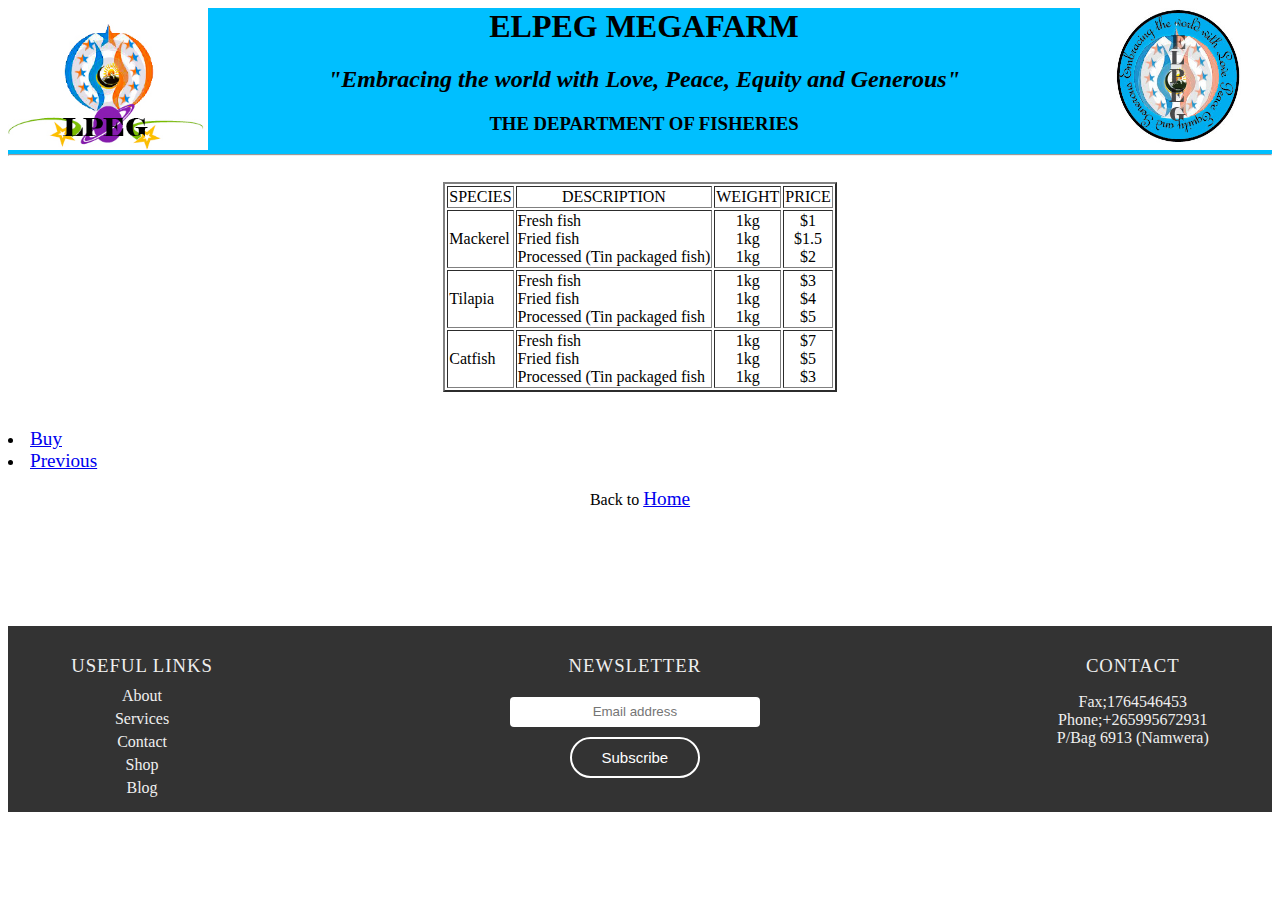
<file: fishsales.html>
<html>
<head>
<title>ELPEG FARM</title>
<link rel="stylesheet"href="fishcolor.css">
<link rel="stylesheet"href="footer.css">
<div  id="fishheader">
<img align="left" src="logos/my logo3.jpg" hieght="220px" width="200px" alt="this is my company's logo"/><img align="right" src="logos/my logo4.jpg" height="142px" width="192px" alt="this is my company's logo"/>

<h1 align="center"><strong>ELPEG MEGAFARM</strong></h1> 
<h2 align="center"><i>"Embracing the world with Love, Peace, Equity and Generous"</i></h2>
<h3 align="center"> THE DEPARTMENT OF FISHERIES</h3>

</head>
<hr>
</div>
<br/>
<font text size="4">
<table align="center" border="2">
	<tr>
		<td align="center">SPECIES</td>
		<td align="center">DESCRIPTION</td>
		<td align="center">WEIGHT</td>
		<td align="center">PRICE</td>
	</tr>
	<tr>
		<td>Mackerel</td>
		<td>Fresh fish<br/>Fried fish<br/>Processed  (Tin packaged fish)</td>
		<td align="center">1kg<br/>1kg<br/>1kg</td>
		<td align="center">$1<br/>$1.5<br/>$2</td>
	</tr>
	<tr>
		<td>Tilapia</td>
		<td>Fresh fish<br/>Fried fish<br/>Processed (Tin packaged fish</td>
		<td align="center">1kg<br/>1kg<br/>1kg</td>
		<td align="center">$3<br/>$4<br/>$5</td>
	</tr>
	<tr>
		<td>Catfish</td>
		<td>Fresh fish<br/>Fried fish<br/>Processed (Tin packaged fish</td>
		<td align="center">1kg<br/>1kg<br/>1kg</td>
		<td align="center">$7<br/>$5<br/>$3</td>
	</tr>
</table>
</font>
<br/>
<br/>
<li><a href="fishbuy.html" target="_blank"><big>Buy</big></a></li>
<li><a href="fisheries.html"target="_blank"><big>Previous</big></a></li>
<p align="center">Back to <a href="Index.html"target="_blank"><big>Home</big></a></p>
<div class="footer">
	<div class="col-1">
		<h3>USEFUL LINKS</h3>
		<a href="#">About</a>
		<a href="#">Services</a>
		<a href="#">Contact</a>
		<a href="#">Shop</a>
		<a href="#">Blog</a>
	</div>

	<div class="col-2">
		<h3>NEWSLETTER</h3>
		<form>
			<input type="Email" placeholder="Email address"required"><br>
			<button type="submit">Subscribe</button>
		</form>
	</div>

	<div class="col-3">
		<h3>CONTACT</h3>
		<P>Fax;1764546453<br>Phone;+265995672931<br>P/Bag 6913 (Namwera)</P>	
	</div>
</div>
</body>
</html>
</file>
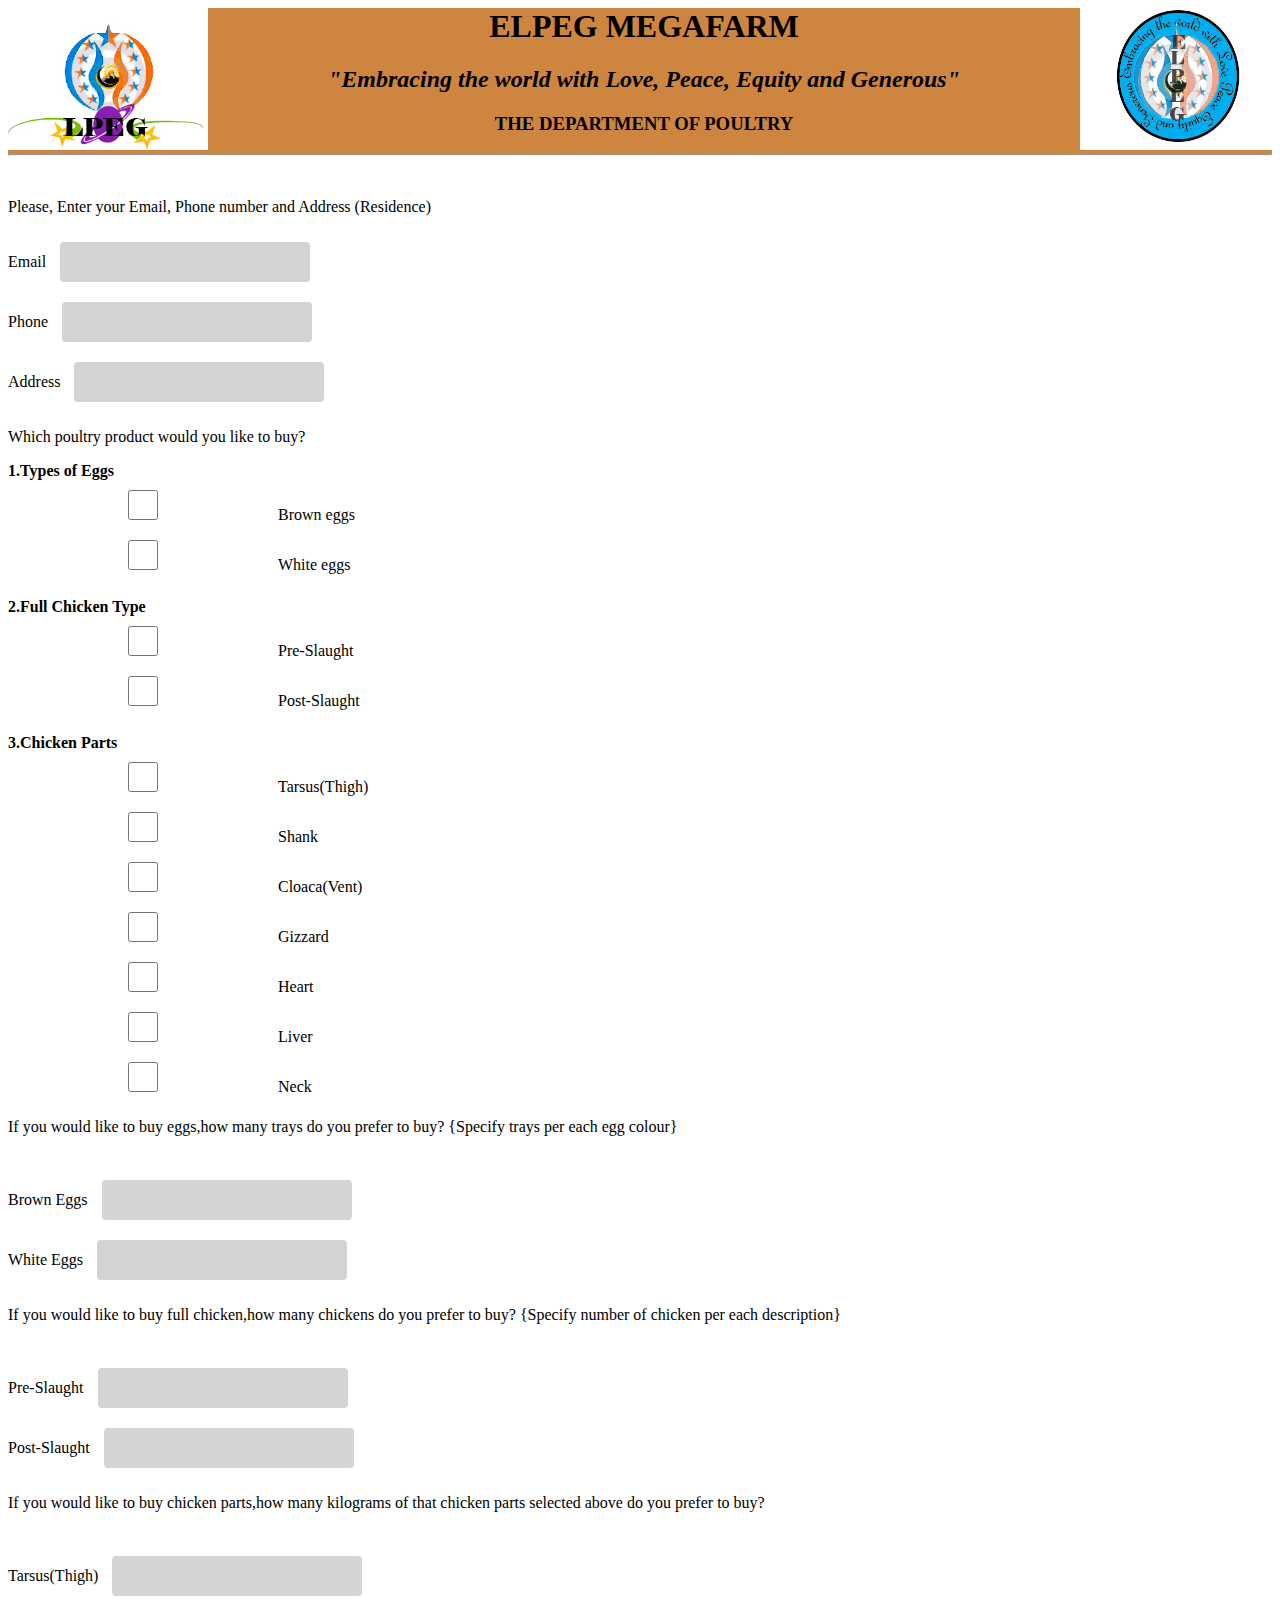
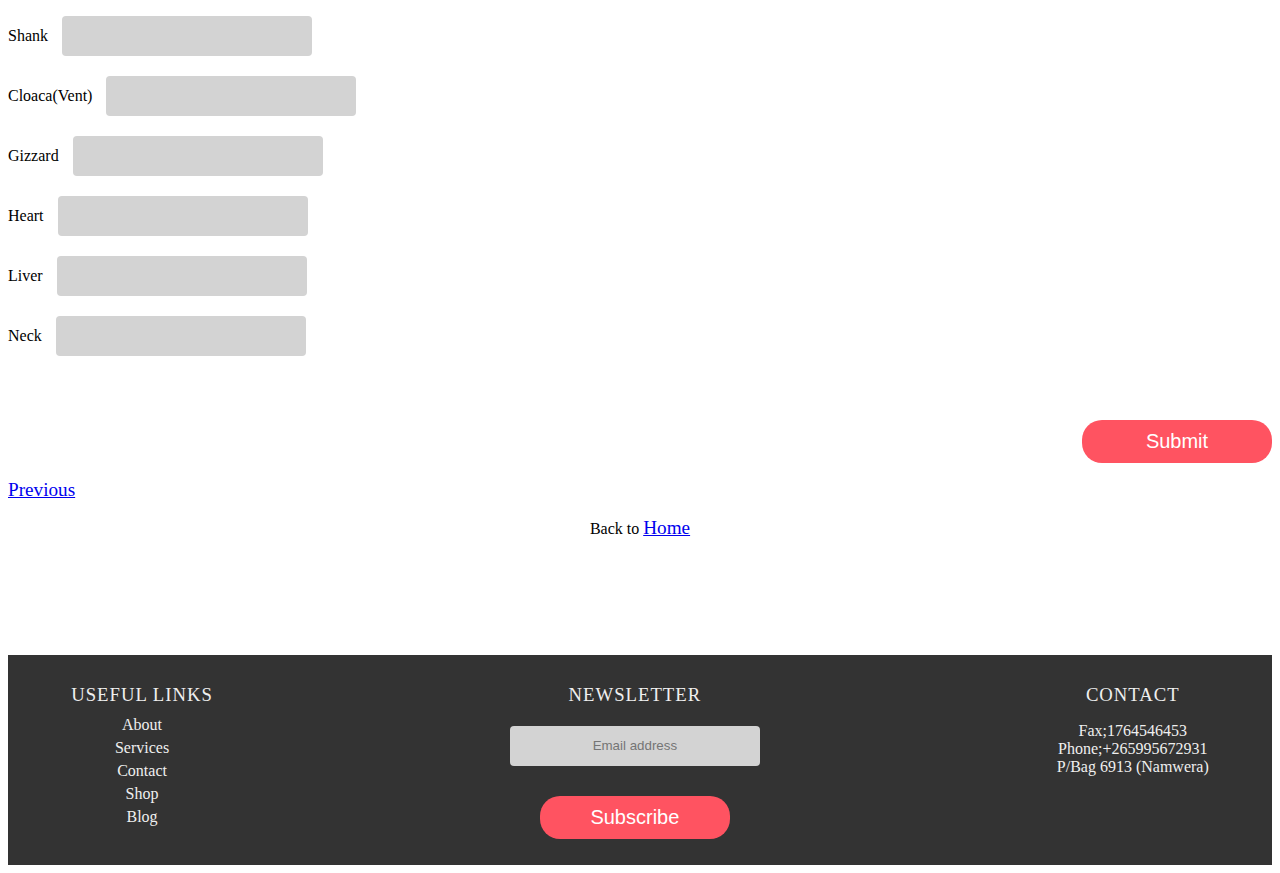
<file: poultbuy.html>
<html>
<head>
<title>ELPEG FARM</title>
<link rel="stylesheet"href="poultrycolor.css">
<link rel="stylesheet"href="footer.css">
<link rel="stylesheet"href="cropform.css">
<div  id="poultheader">
<img align="left" src="logos/my logo3.jpg" hieght="220px" width="200px" alt="this is my company's logo"/><img align="right" src="logos/my logo4.jpg" height="142px" width="192px" alt="this is my company's logo"/>

<h1 align="center"><strong>ELPEG MEGAFARM</strong></h1> 
<h2 align="center"><i>"Embracing the world with Love, Peace, Equity and Generous"</i></h2>
<h3 align="center">THE DEPARTMENT OF POULTRY</h3>

</head>
<hr>
</div>
<br/>
<form action="jhemsab5@gmail.com" method="post">
<p>Please, Enter your Email, Phone number and Address (Residence)<p/>Email
	<input type="text" name="Email"/><br/>Phone
	<input type="number" name="Phone number"/><br/>Address
	<input type="general" name="Address"/>
<p>Which poultry product would you like to buy?</p><b>1.Types of Eggs</b><br/>
	<input type="checkbox" name="Eggs" value="1"/>Brown eggs<br/>
	<input type="checkbox" name="Eggs" value="2"/>White eggs<br/><br/><b>2.Full Chicken Type</b><br/>
	<input type="checkbox" name="Full chicken" value="3"/>Pre-Slaught<br/>
	<input type="checkbox" name="Full chicken" value="3"/>Post-Slaught<br/><br/><b>3.Chicken Parts</b><br/>
	<input type="checkbox" name="Chicken parts" value="2"/>Tarsus(Thigh)<br/>
	<input type="checkbox" name="Chicken parts" value="2"/>Shank<br/>
	<input type="checkbox" name="Chicken parts" value="2"/>Cloaca(Vent)<br/>
	<input type="checkbox" name="Chicken parts" value="2"/>Gizzard<br/>
	<input type="checkbox" name="Chicken parts" value="2"/>Heart<br/>
	<input type="checkbox" name="Chicken parts" value="2"/>Liver<br/>
	<input type="checkbox" name="Chicken parts" value="2"/>Neck<br/>
<p>If you would like to buy eggs,how many trays do you prefer to buy? {Specify trays per each egg colour}</p><br/>Brown Eggs
<input type="number" name="Trays"/><br/>White Eggs
<input type="number" name="Trays"/>
<p>If you would like to buy full chicken,how many chickens do you prefer to buy? {Specify number of chicken per each description}</p><br/>Pre-Slaught
<input type="number" name="kilograms"/><br/>Post-Slaught
<input type="number" name="kilograms"/><br/>
<p>If you would like to buy chicken parts,how many kilograms of that chicken parts selected above do you prefer to buy?</p><br/>Tarsus(Thigh)
<input type="number" name="kilograms"/><br/>Shank
<input type="number" name="kilograms"/><br/>Cloaca(Vent)
<input type="number" name="kilograms"/><br/>Gizzard
<input type="number" name="kilograms"/><br/>Heart
<input type="number" name="kilograms"/><br/>Liver
<input type="number" name="kilograms"/><br/>Neck
<input type="number" name="kilograms"/>
<br/>
<br/>
<p align="right"><button type="Submit"/>Submit</button></p>
</form>
<p><a href="poultrysales.html"target="_blank"><big>Previous</big></a></p>
 <p align="center">Back to <a href="index.html"target="_blank"><big>Home</big></a></p>
 <div class="footer">
	<div class="col-1">
		<h3>USEFUL LINKS</h3>
		<a href="#">About</a>
		<a href="#">Services</a>
		<a href="#">Contact</a>
		<a href="#">Shop</a>
		<a href="#">Blog</a>
	</div>

	<div class="col-2">
		<h3>NEWSLETTER</h3>
		<form>
			<input type="Email" placeholder="Email address"required"><br>
			<button type="submit">Subscribe</button>
		</form>
	</div>

	<div class="col-3">
		<h3>CONTACT</h3>
		<P>Fax;1764546453<br>Phone;+265995672931<br>P/Bag 6913 (Namwera)</P>	
	</div>
</div>
</body>
</html>
</file>
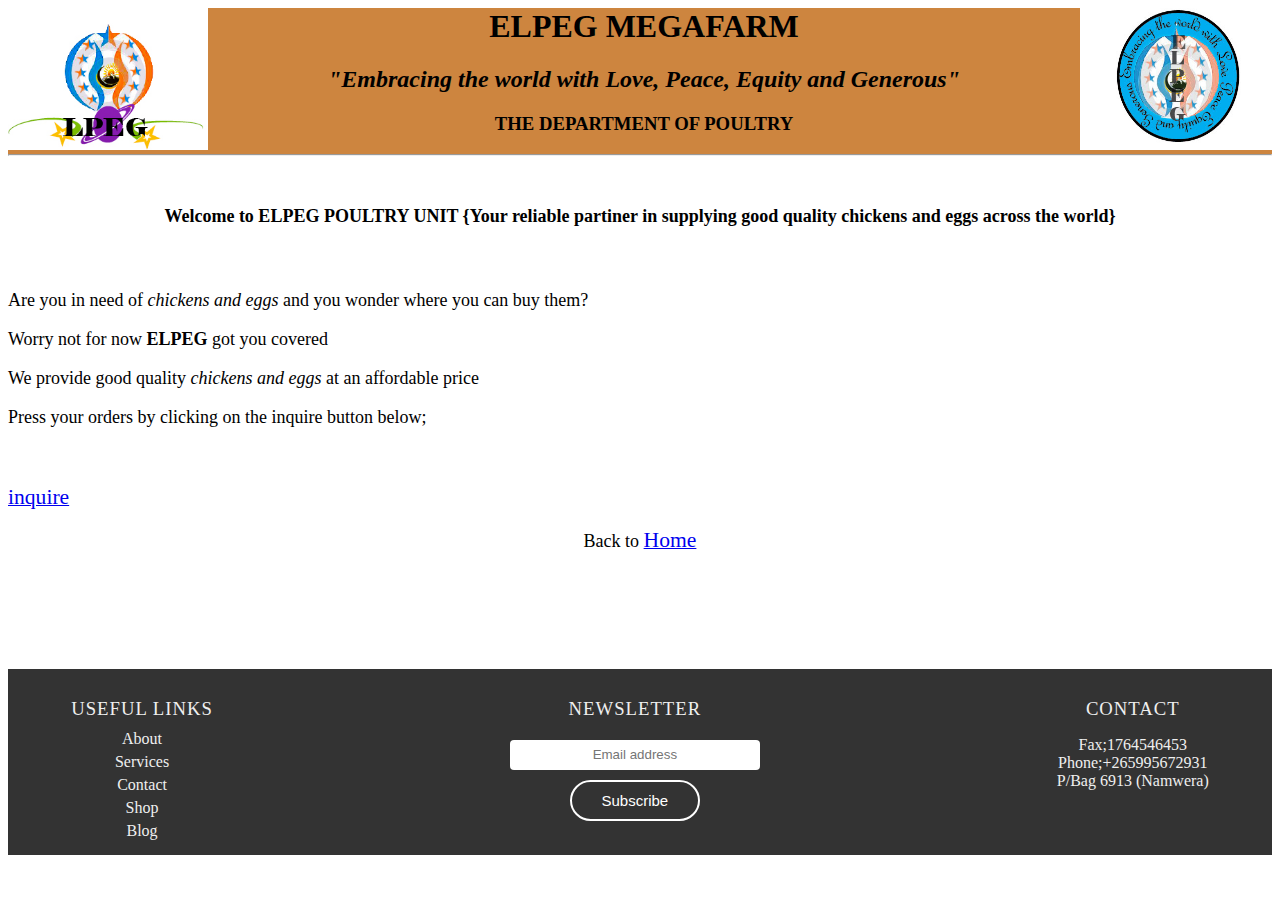
<file: poultry.html>
<html>
<head>
<title>ELPEG FARM</title>
<link rel="stylesheet"href="poultrycolor.css">
<link rel="stylesheet"href="footer.css">
<div  id="poultheader">
<img align="left" src="logos/my logo3.jpg" hieght="220px" width="200px" alt="this is my company's logo"/><img align="right" src="logos/my logo4.jpg" height="142px" width="192px" alt="this is my company's logo"/>

<h1 align="center"><strong>ELPEG MEGAFARM</strong></h1> 
<h2 align="center"><i>"Embracing the world with Love, Peace, Equity and Generous"</i></h2>
<h3 align="center">THE DEPARTMENT OF POULTRY</h3>

</head>
<hr>
</div>
<br/>
<font text size="4">
<h4 align="center"><b>Welcome to ELPEG POULTRY UNIT {Your reliable partiner in supplying good quality chickens and eggs across the world}</b></h4>
<br/>
<p>Are you in need of <i>chickens and eggs</i> and you wonder where you can buy them?</p>
<p>Worry not for now <b>ELPEG</b> got you covered</P>
<p>We provide good quality <i>chickens and eggs</i> at an affordable price</p>
<p>Press your orders by clicking on the inquire button below;</p>
<br/>
<p><a href="poultrysales.html"target="_blank"><big>inquire</big></a></p>
 <p align="center">Back to <a href="index.html"target="_blank"><big>Home</big></a></font>
 	<div class="footer">
	<div class="col-1">
		<h3>USEFUL LINKS</h3>
		<a href="#">About</a>
		<a href="#">Services</a>
		<a href="#">Contact</a>
		<a href="#">Shop</a>
		<a href="#">Blog</a>
	</div>

	<div class="col-2">
		<h3>NEWSLETTER</h3>
		<form>
			<input type="Email" placeholder="Email address"required"><br>
			<button type="submit">Subscribe</button>
		</form>
	</div>

	<div class="col-3">
		<h3>CONTACT</h3>
		<P>Fax;1764546453<br>Phone;+265995672931<br>P/Bag 6913 (Namwera)</P>	
	</div>
</div>
</body>
<!--This is my poultry code-->
</html>
</file>
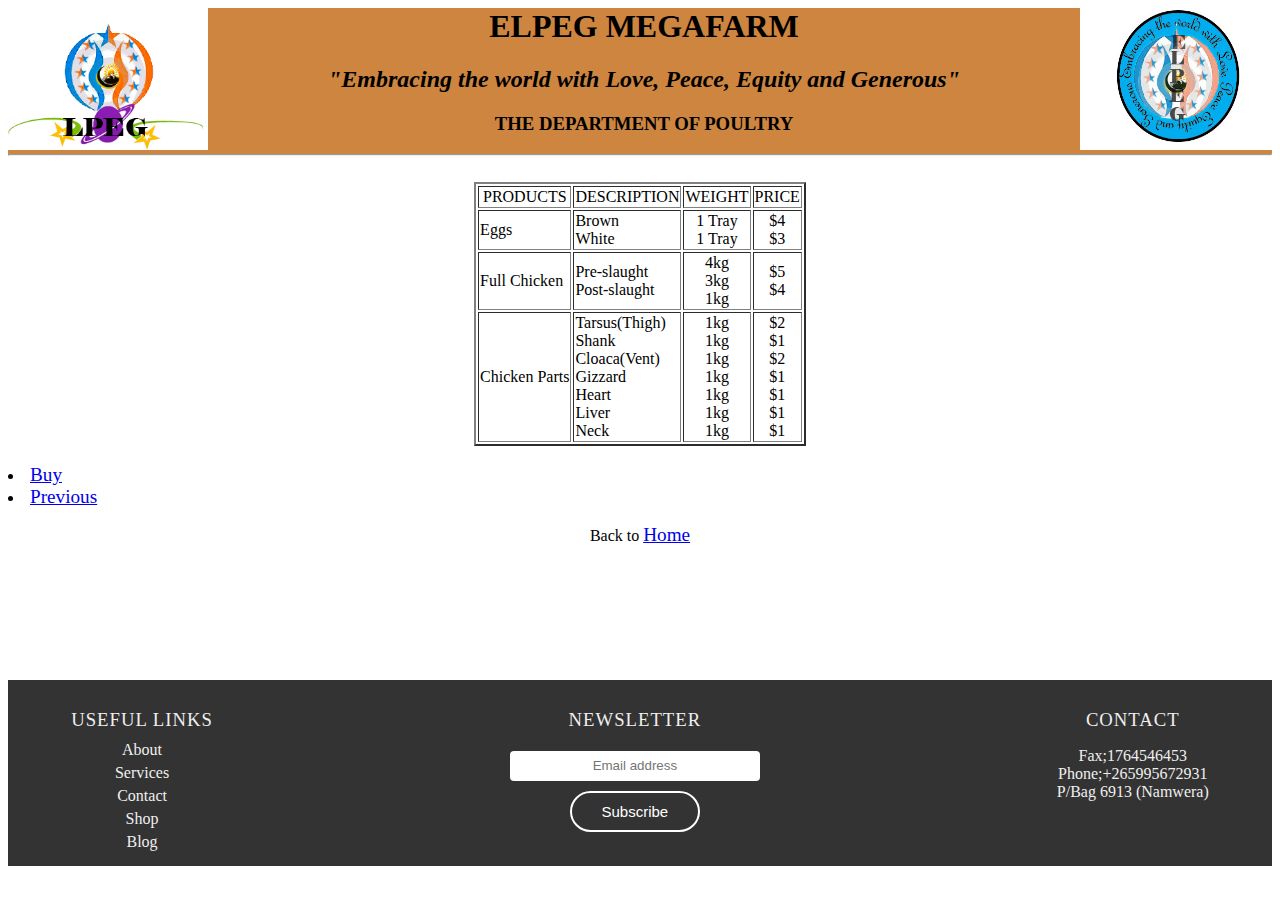
<file: poultrysales.html>
<html>
<head>
<title>ELPEG FARM</title>
<link rel="stylesheet"href="poultrycolor.css">
<link rel="stylesheet"href="footer.css">
<div  id="poultheader">
<img align="left" src="logos/my logo3.jpg" hieght="220px" width="200px" alt="this is my company's logo"/><img align="right" src="logos/my logo4.jpg" height="142px" width="192px" alt="this is my company's logo"/>

<h1 align="center"><strong>ELPEG MEGAFARM</strong></h1> 
<h2 align="center"><i>"Embracing the world with Love, Peace, Equity and Generous"</i></h2>
<h3 align="center">THE DEPARTMENT OF POULTRY</h3>

</head>
<hr>
</div>
<br/>
<table align="center" border="2">
	<tr>
		<td align="center">PRODUCTS</td>
		<td align="center">DESCRIPTION</td>
		<td align="center">WEIGHT</td>
		<td align="center">PRICE</td>
	</tr>
	<tr>
		<td>Eggs</td>
		<td>Brown<br/>White</td>
		<td align="center">1 Tray<br/>1 Tray</td>
		<td align="center">$4<br/>$3</td>
	</tr>
	<tr>
		<td>Full Chicken</td>
		<td>Pre-slaught<br/>Post-slaught</td>
		<td align="center">4kg<br/>3kg<br/>1kg</td>
		<td align="center">$5<br/>$4</td>
	</tr>
	<tr>
		<td>Chicken Parts</td>
		<td>Tarsus(Thigh)<br/>Shank<br/>Cloaca(Vent)<br/>Gizzard<br/>Heart<br/>Liver<br/>Neck</td>
		<td align="center">1kg<br/>1kg<br/>1kg<br/>1kg<br/>1kg<br/>1kg<br/>1kg</td>
		<td align="center">$2<br/>$1<br/>$2<br/>$1<br/>$1<br/>$1<br/>$1</td>
	</tr>
</table>
<br/>
<li><a href="poultbuy.html" target="_blank"><big>Buy</big></a></li>
<li><a href="poultry.html"target="_blank"><big>Previous</big></a></li>
 <p align="center">Back to <a href="index.html"target="_blank"><big>Home</big></a></p>
<br/>
<div class="footer">
	<div class="col-1">
		<h3>USEFUL LINKS</h3>
		<a href="#">About</a>
		<a href="#">Services</a>
		<a href="#">Contact</a>
		<a href="#">Shop</a>
		<a href="#">Blog</a>
	</div>

	<div class="col-2">
		<h3>NEWSLETTER</h3>
		<form>
			<input type="Email" placeholder="Email address"required"><br>
			<button type="submit">Subscribe</button>
		</form>
	</div>

	<div class="col-3">
		<h3>CONTACT</h3>
		<P>Fax;1764546453<br>Phone;+265995672931<br>P/Bag 6913 (Namwera)</P>	
	</div>
</div>
</body>
</html>
</file>
<file: indexcolor.css>
#indexheader{
	background-color: #9400D3;
	 
}
</file>
<file: indexbackground.css>
.background{
	background-image: url("logos/my administration.jpg");
	background-repeat: no-repeat;
	background-size: cover;
	padding-top: 30px;
	padding-bottom: 400px;
}
</file>
<file: footer.css>
.footer{
	margin-top: 100px;
	margin-left: 0px; 
	width: 90%;
	padding: 10px 5%;
	background: #333;
	color: #efefef;
	display: inline-flex;

}
.footer div{
	text-align: center;
}
.col-2{
	flex-grow: 2;
}
.footer div h3{
	font-weight: 300;
	margin-bottom:10px;
	letter-spacing: 1px;
}
.col-1 a{
	display: block;
	text-decoration: none;
	color: #efefef;
	margin-bottom: 5px;
}
form input{
width: 250px;
height: 30px;
border-radius: 4px;
text-align: center;
margin-top: 10px;
margin-bottom: 10px;
outline: none;
border: none;
}

form button{
	background: transparent;
	border: 2px solid #fff;
	color: #fff;
	border-radius: 30px;
	padding: 10px 30px;
	font-size: 15px;
	cursor: pointer;
}
.social-icons{
	margin-top: 30px;
}
social-icons i{
	font-size: 22px;
	margin: 10px;
	cursor: pointer;
}
</file>
<file: footer1.CSS>
#footer{
	margin-top: 0px;
	margin-left: 0px; 
	width: 90%;
	padding: 5px 5%;
	background: #333;
	color: #efefef;
	display: inline-flex;

}
#footer div{
	text-align: center;
}
#col-2{
	flex-grow: 2;
}
#col-3{
	flex-grow: 2;
}
#footer div h3{
	font-weight: 300;
	margin-bottom:10px;
	letter-spacing: 1px;
}
#col-1 a{
	display: block;
	text-decoration: none;
	color: #efefef;
	margin-bottom: 5px;
}
form input{
width: 250px;
height: 30px;
border-radius: 4px;
text-align: center;
margin-top: 10px;
margin-bottom: 10px;
outline: none;
border: none;
}

form button{
	background: transparent;
	border: 2px solid #fff;
	color: #fff;
	border-radius: 30px;
	padding: 10px 30px;
	font-size: 15px;
	cursor: pointer;
}
.social-icons{
	margin-top: 30px;
}
social-icons i{
	font-size: 22px;
	margin: 10px;
	cursor: pointer;
}
</file>
<file: Agro-Cropscolor.css>
#Agro-Cropsheader{
	background-color: #008000;
}
</file>
<file: cropform.css>
.container{
	width: 100%;
	height:100vh
	background: #ff5361;
	display: flex;
}


form input{
	border: 0;
	margin: 10px;
    padding: 20px;
    border-radius: 4px;
    outline: none;
    background: lightgrey;
}

form Button{
	padding: 10px;
	background: #ff5361;
	color: #fff;
	font-size: 20px;
	border: 10px;
	outline: none;
	cursor: pointer;
	width: 190px;
	margin: 20px auto 0;
	border-radius: 20px
}
</file>
<file: dairycolor.css>
#dairyheader{
	background-color: #FFB6C1;
}
</file>
<file: fishcolor.css>
#fishheader{
	background-color: #00BFFF;
}
</file>
<file: poultrycolor.css>
#poultheader{
	background-color: #CD853F
}
</file>
